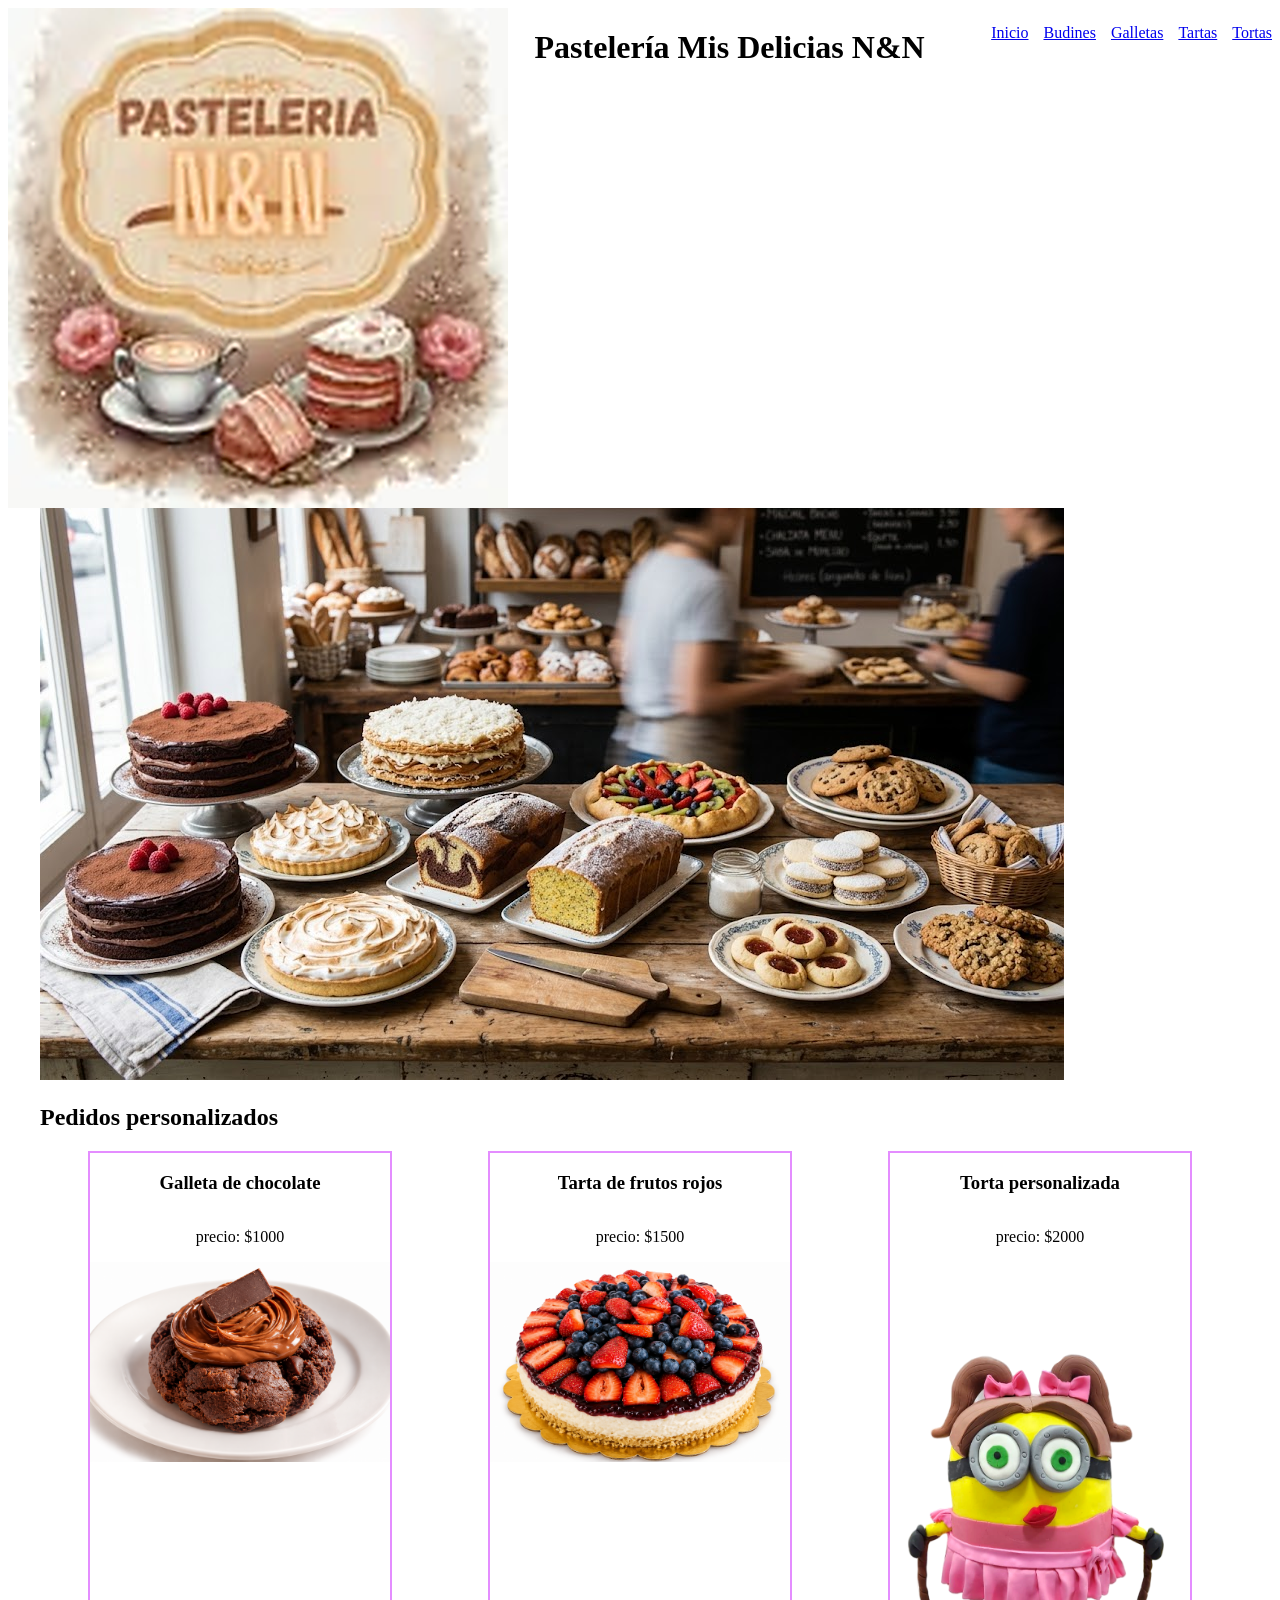
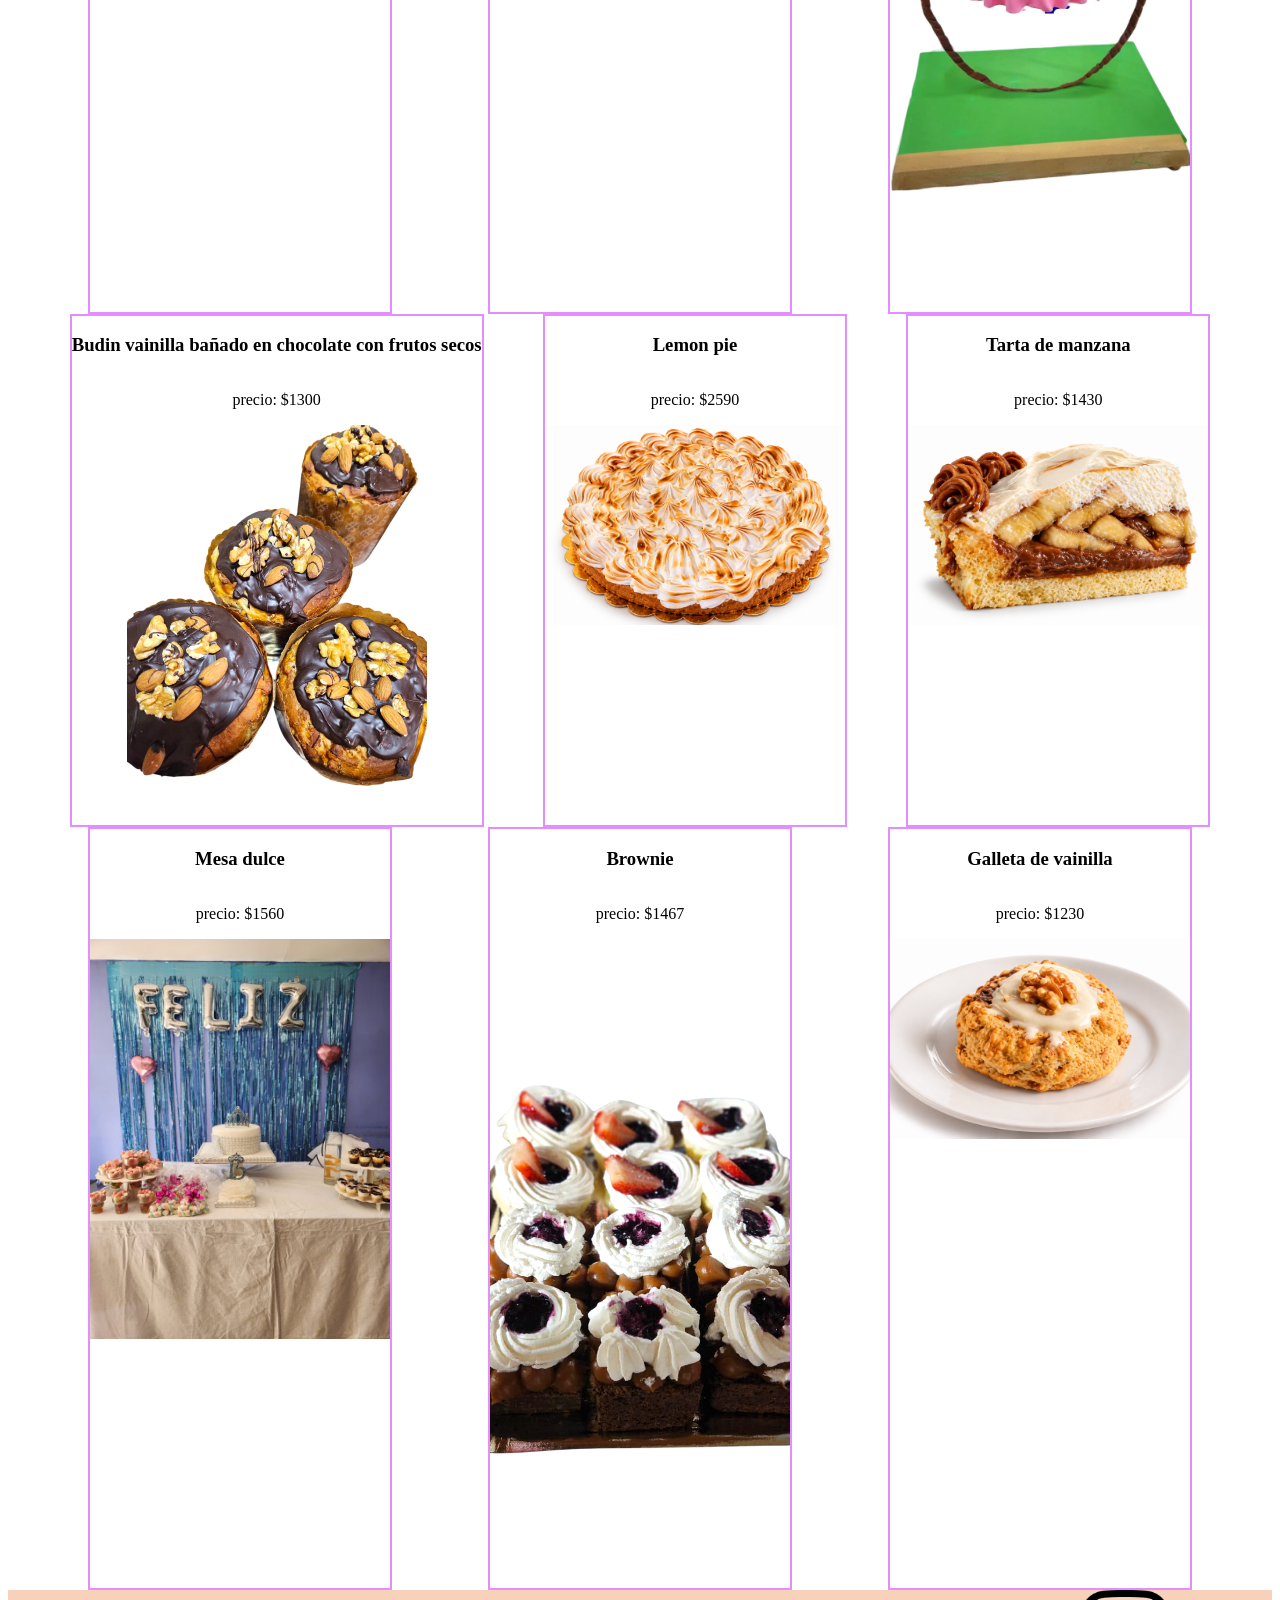
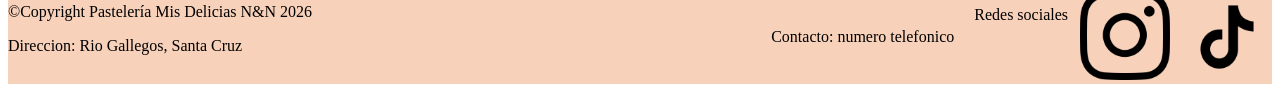
<file: index.html>
<!DOCTYPE html>
<html lang="en">

<head>
    <meta charset="UTF-8">
    <meta name="viewport" content="width=device-width, initial-scale=1.0">
    <title>Pastelería Mis delicias N&N</title>
    <link rel="stylesheet" href="estilo.css">
</head>

<body>
    <header>
        <img src="./assetsP/logo.png" alt="Logo pasteleria">
        <h1>Pastelería Mis Delicias N&N</h1>
        <nav>
            <ul>
                <li> <a href="index.html">Inicio</a></li>
                <li><a href="Budines.html">Budines</a></li>
                <li><a href="galletas.html">Galletas</a></li>
                <li><a href="Tartas.html">Tartas</a></li>
                <li><a href="Tortas.html">Tortas</a></li>
            </ul>
        </nav>
    </header>

    <main>
        <img src="./assetsP/algo.jpg" alt="banner">
        <h2>Pedidos personalizados</h2>
        <section>
            <article>
                <h3>Galleta de chocolate</h3>
                <p>precio: <span>$1000</span></p>
                <a href=""><img src="./assetsP/galleta.png" alt="galleta-chocolate" width="300px"></a>
            </article>
            <article>
                <h3>Tarta de frutos rojos</h3>
                <p>precio: <span>$1500</span></p>
                <img src="./assetsP/tarta.png" alt="tarta-frutos-rojos" width="300px">
            </article>

            <article>
                <h3>Torta personalizada</h3>
                <p>precio: <span>$2000</span></p>
                <img src="./assetsP/minioin.png" alt="personalizado-minion" width="300px">
            </article>
            <article>
                <h3>Budin vainilla bañado en chocolate con frutos secos</h3>
                <p>precio: <span>$1300</span></p>
                <img src="./assetsP/budin.png" alt="budin" width="300px">
            </article>
            <article>
                <h3>Lemon pie</h3>
                <p>precio: <span>$2590</span></p>
                <img src="./assetsP/lemon-pie.png" alt="lemon-pie" width="300px">
            </article>
            <article>
                <h3>Tarta de manzana</h3>
                <p>precio: <span>$1430</span></p>
                <img src="./assetsP/tarta-manzana.png" alt="tarta" width="300px">
            </article>
            <article>
                <h3>Mesa dulce</h3>
                <p>precio: <span>$1560</span></p>
                <img src="./assetsP/mesa dulce.jpeg" alt="mesa dulce" width="300px">
            </article>
            <article>
                <h3>Brownie</h3>
                <p>precio: <span>$1467</span></p>
                <img src="./assetsP/brauni.png" alt="brauni" width="300px">
            </article>
            <article>
                <h3>Galleta de vainilla</h3>
                <p>precio: <span>$1230</span></p>
                <img src="./assetsP/galleti.png" alt="galletita" width="300px">
            </article>
        </section>
    </main>


    <footer>
        <div class="footer-izquierdo">
            &copy;Copyright Pastelería Mis Delicias N&N 2026
            <p>Direccion: Rio Gallegos, Santa Cruz</p>
        </div>
        <div class="footer-derecho">
            <p>Contacto: numero telefonico</p>
            <div class="redes">
                <p>Redes sociales</p>
                <a href="https://www.instagram.com/misdeliciasn_n"><img src="./assetsP/instagram-logo.png"
                        alt="Instagram" width="90px"></a>
                <img src="./assetsP/tik-tok-logo.png" alt="Tik Tok" width="90px">
            </div>
        </div>
    </footer>

</body>

</html>
</file>
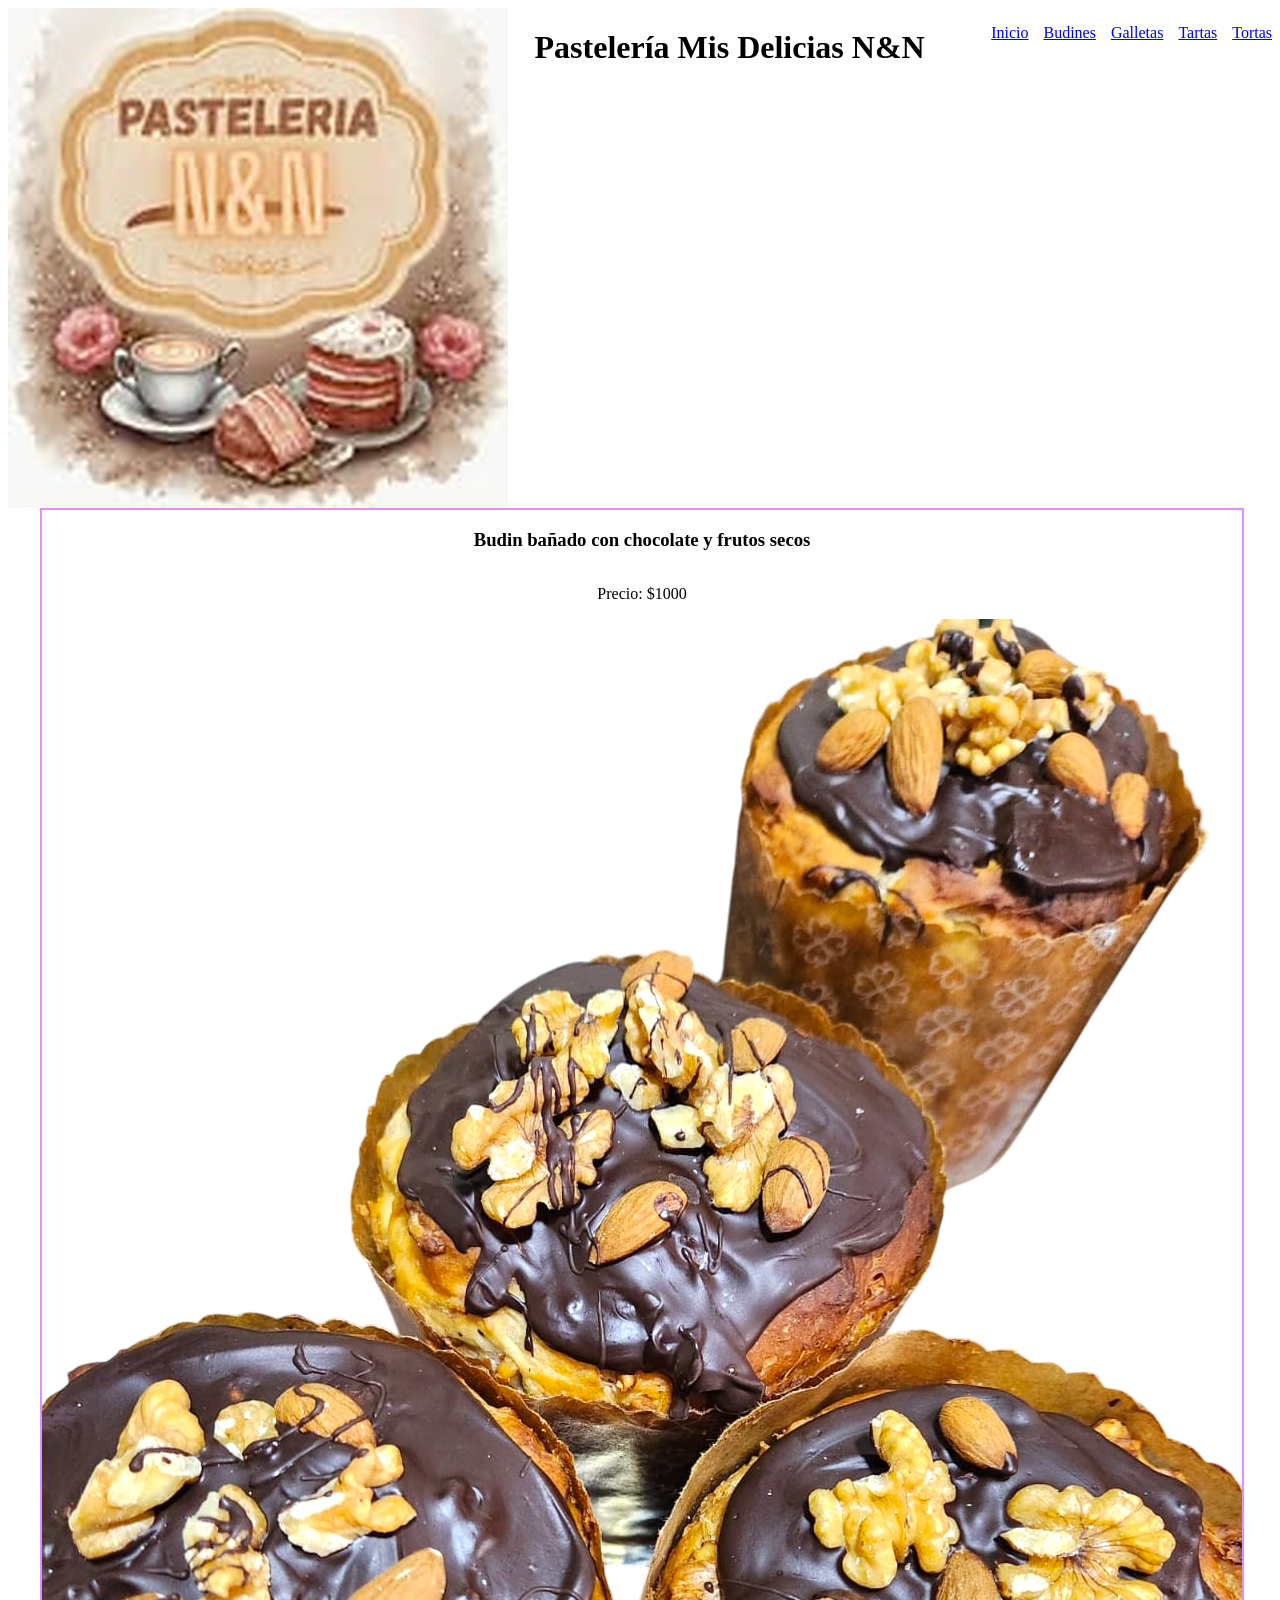
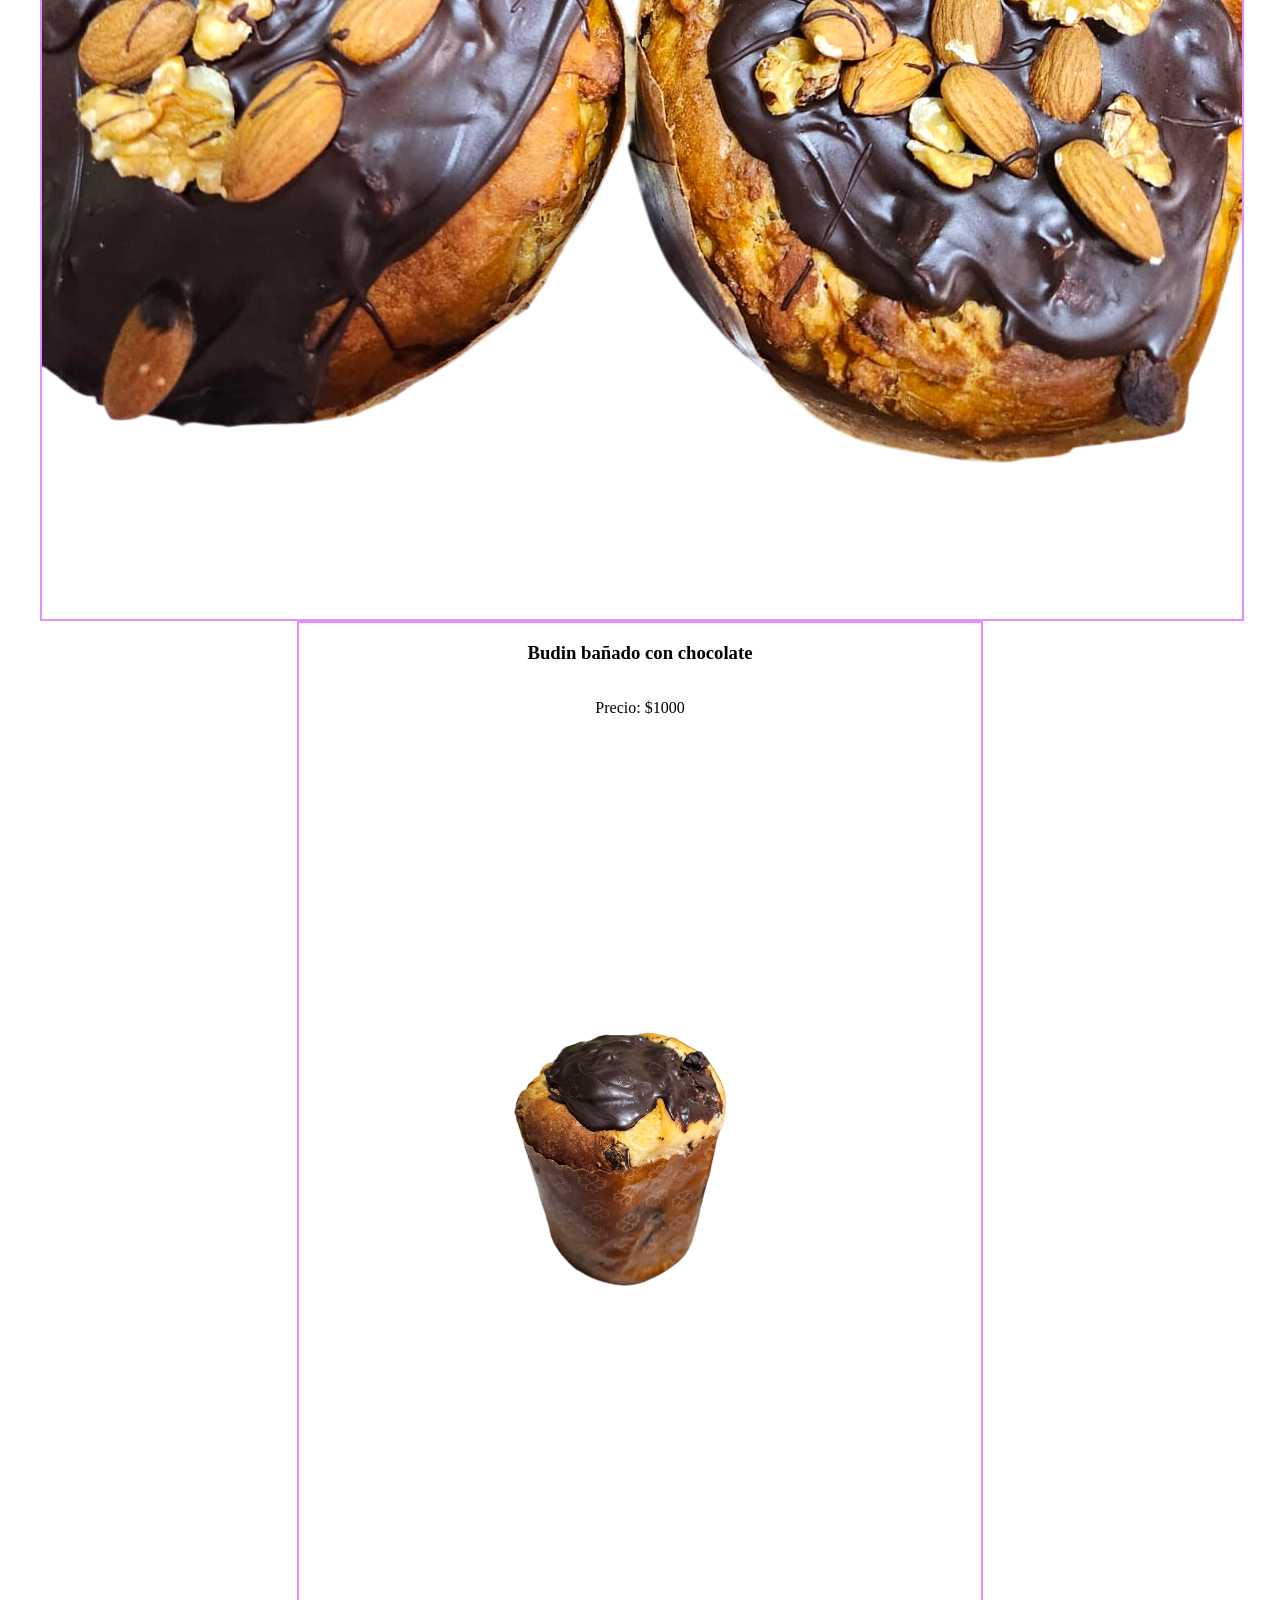
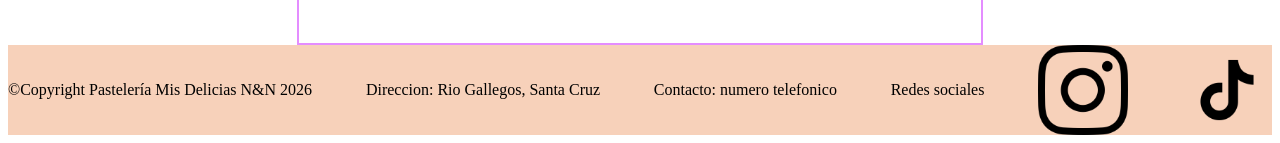
<file: Budines.html>
<!DOCTYPE html>
<html lang="en">

<head>
    <meta charset="UTF-8">
    <meta name="viewport" content="width=device-width, initial-scale=1.0">
    <title>Budines</title>
    <link rel="stylesheet" href="estilo.css">
</head>

<body>
    <header>
        <img src="./assetsP/logo.png" alt="Logo pasteleria">
        <h1>Pastelería Mis Delicias N&N</h1>
        <nav>
            <ul>
                <li> <a href="index.html">Inicio</a></li>
                <li><a href="Budines.html">Budines</a></li>
                <li><a href="galletas.html">Galletas</a></li>
                <li><a href="Tartas.html">Tartas</a></li>
                <li><a href="Tortas.html">Tortas</a></li>
            </ul>
        </nav>
    </header>

    <main>        
        <section>
            <article>
                <h3>Budin bañado con chocolate y frutos secos</h3>
                <p>Precio: <span>$1000</span></p>
                <img src="./assetsP/budin.png" alt="budin">
            </article>
            <article>
                <h3>Budin bañado con chocolate</h3>
                <p>Precio: <span>$1000</span></p>
                <img src="./assetsP/budin choco.png" alt="budin con chocolate">
            </article>
        </section>
    </main>


    <footer>&copy;Copyright Pastelería Mis Delicias N&N 2026
        <p>Direccion: Rio Gallegos, Santa Cruz</p>
        <p>Contacto: numero telefonico</p>
        <p>Redes sociales</p>
        <img src="./assetsP/instagram-logo.png" alt="Instagram" width="90px">
        <img src="./assetsP/tik-tok-logo.png" alt="Tik Tok" width="90px">
    </footer>

</body>

</html>
</file>
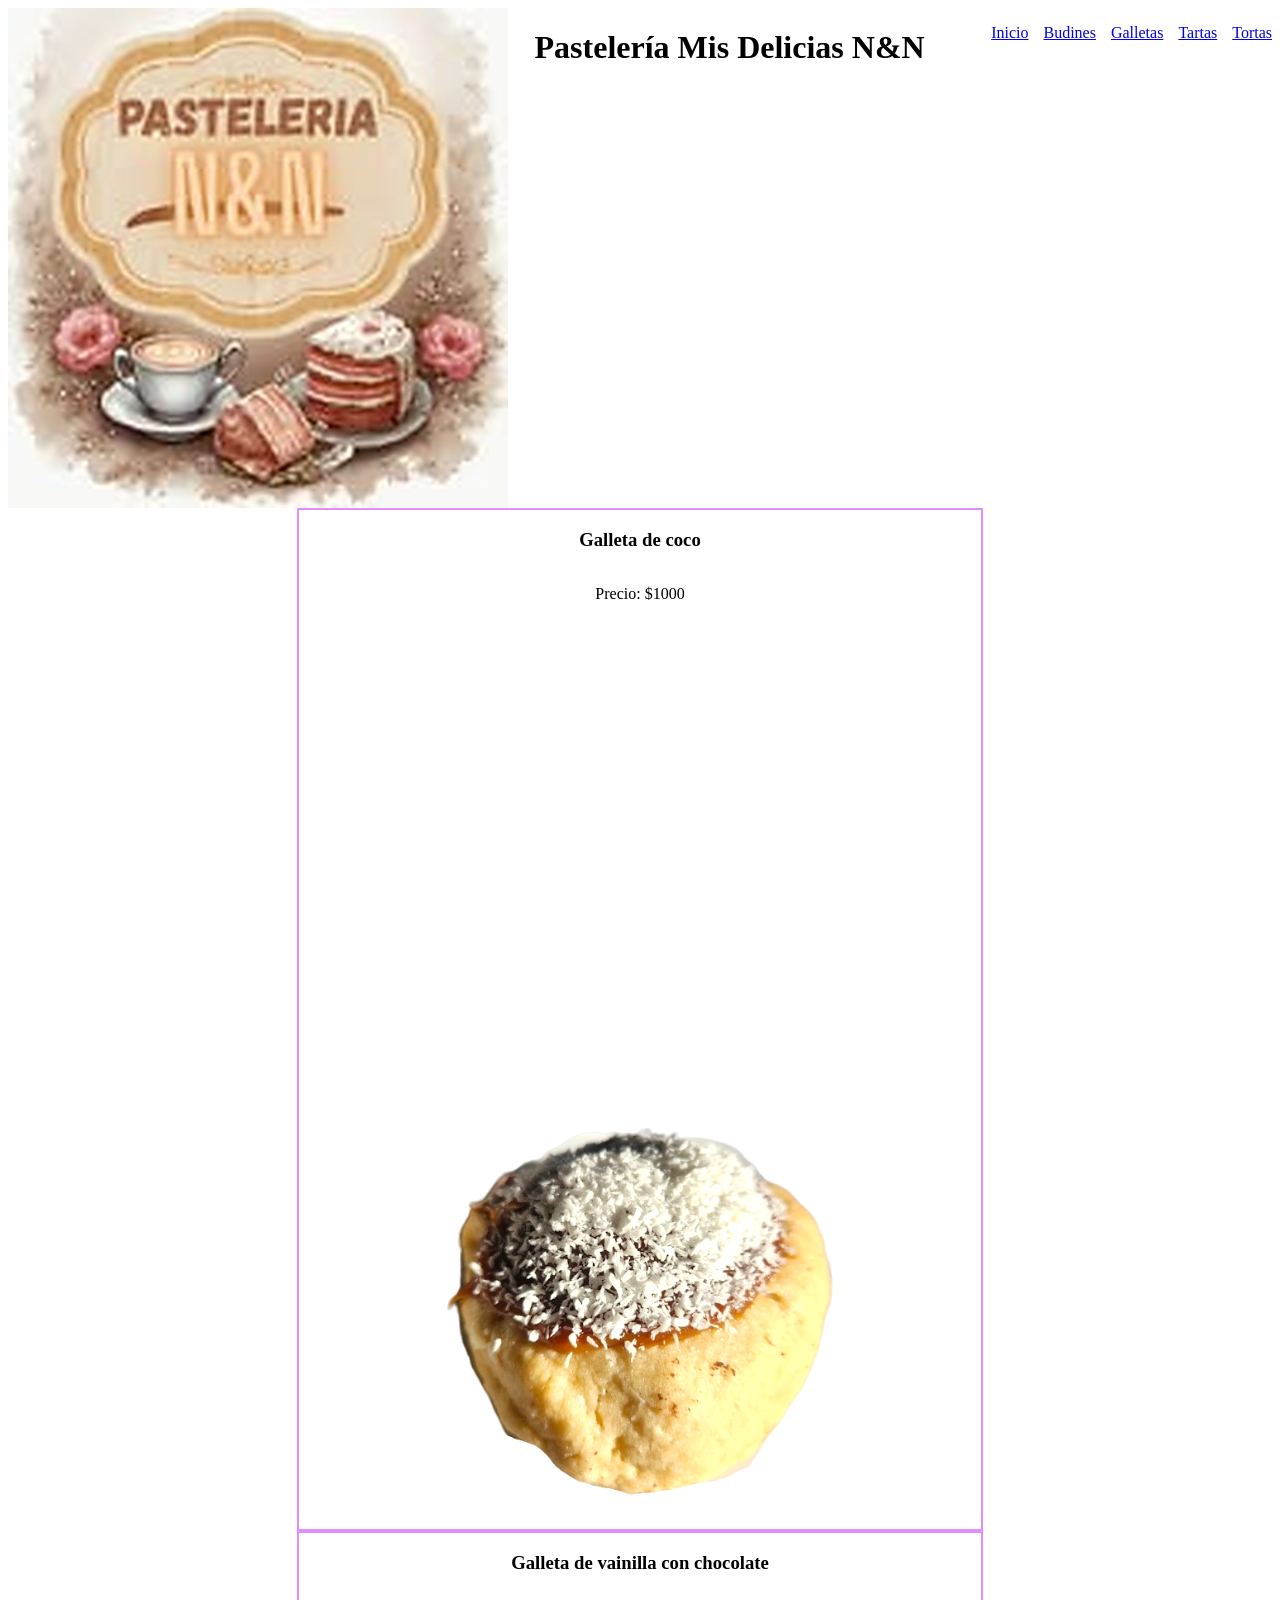
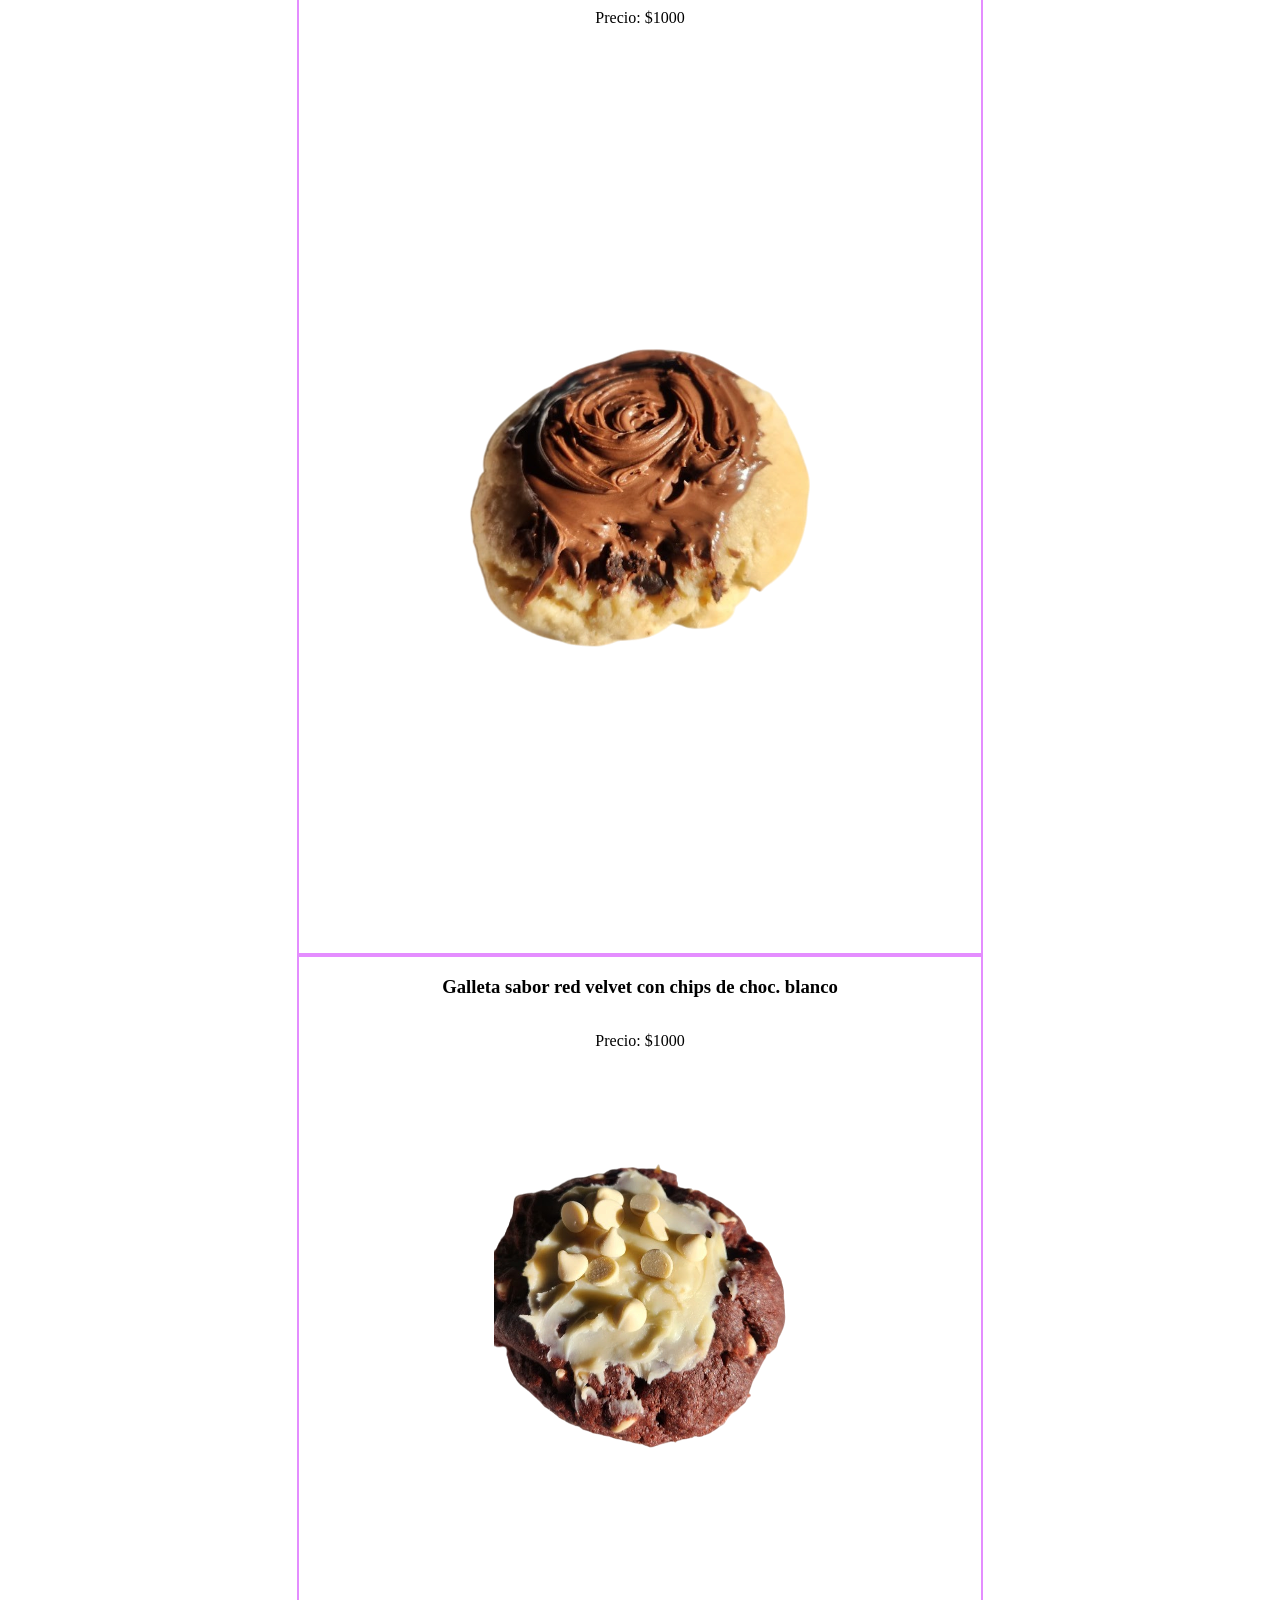
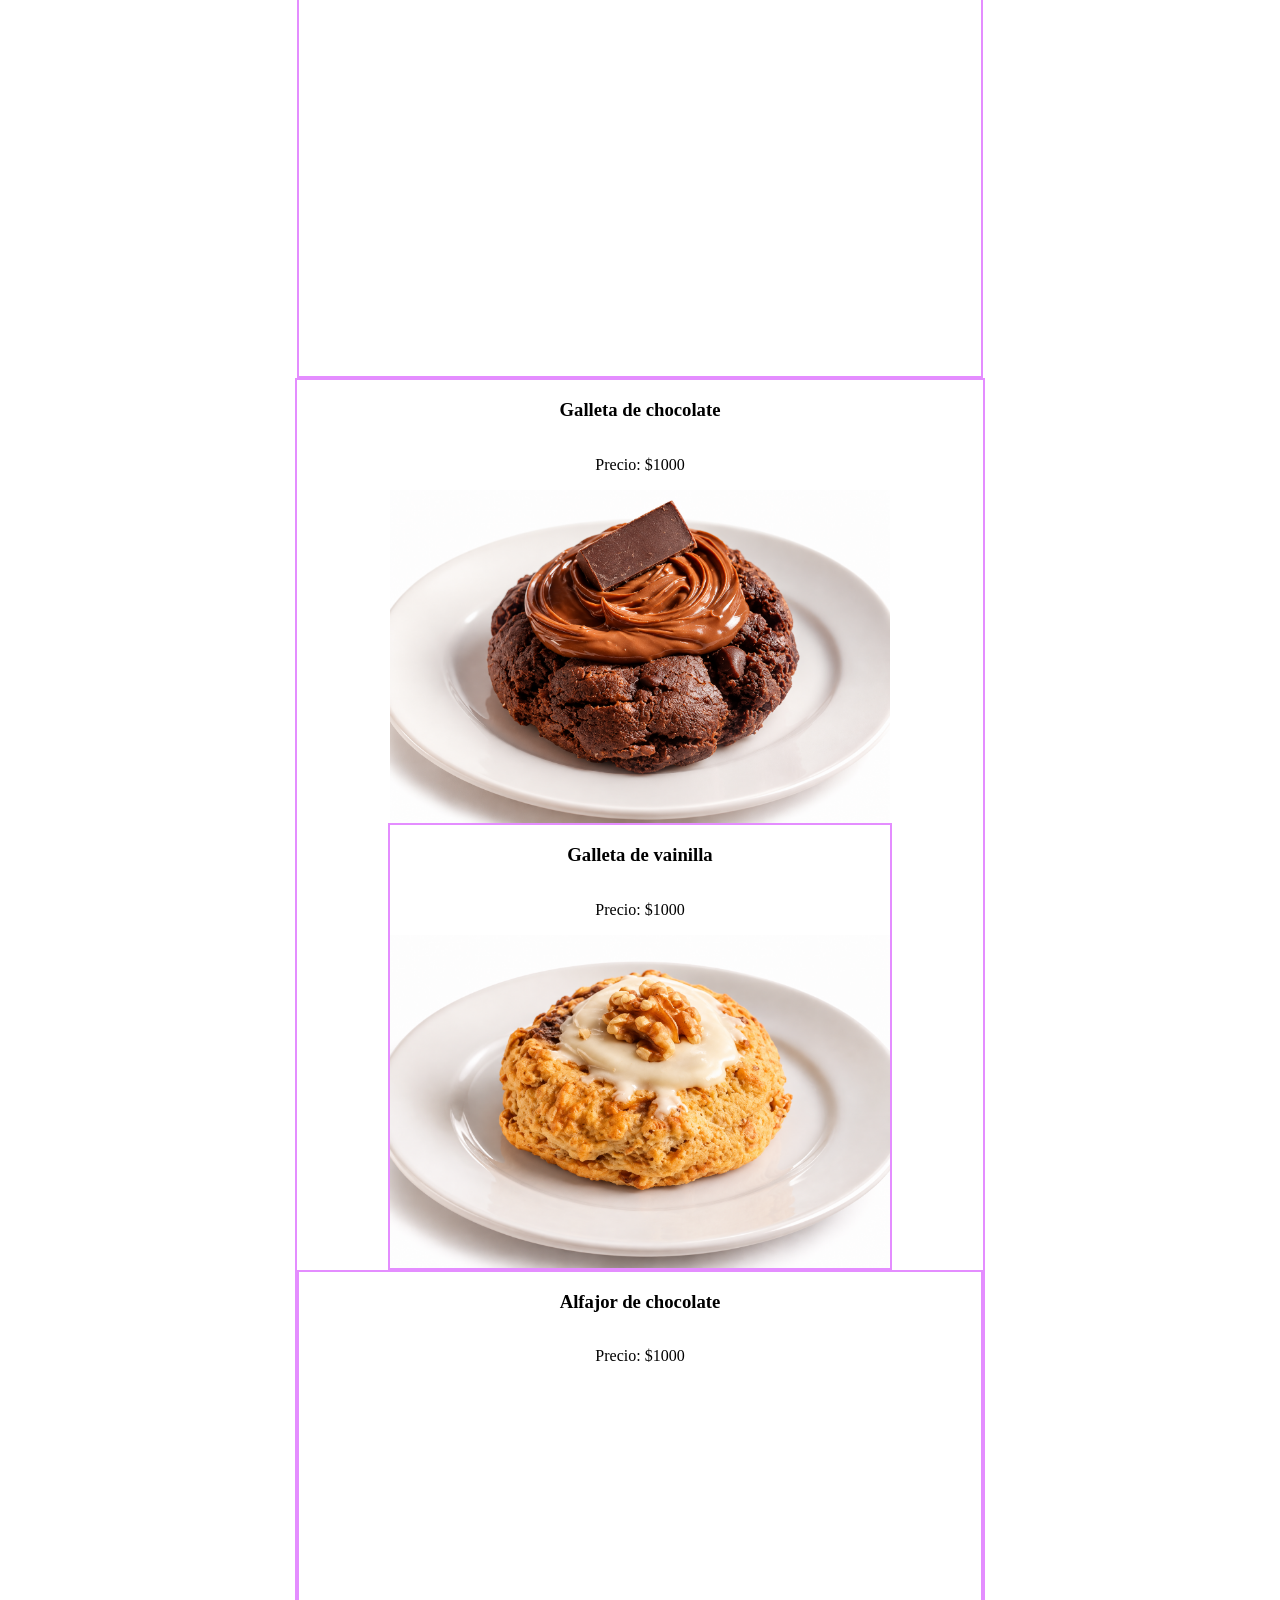
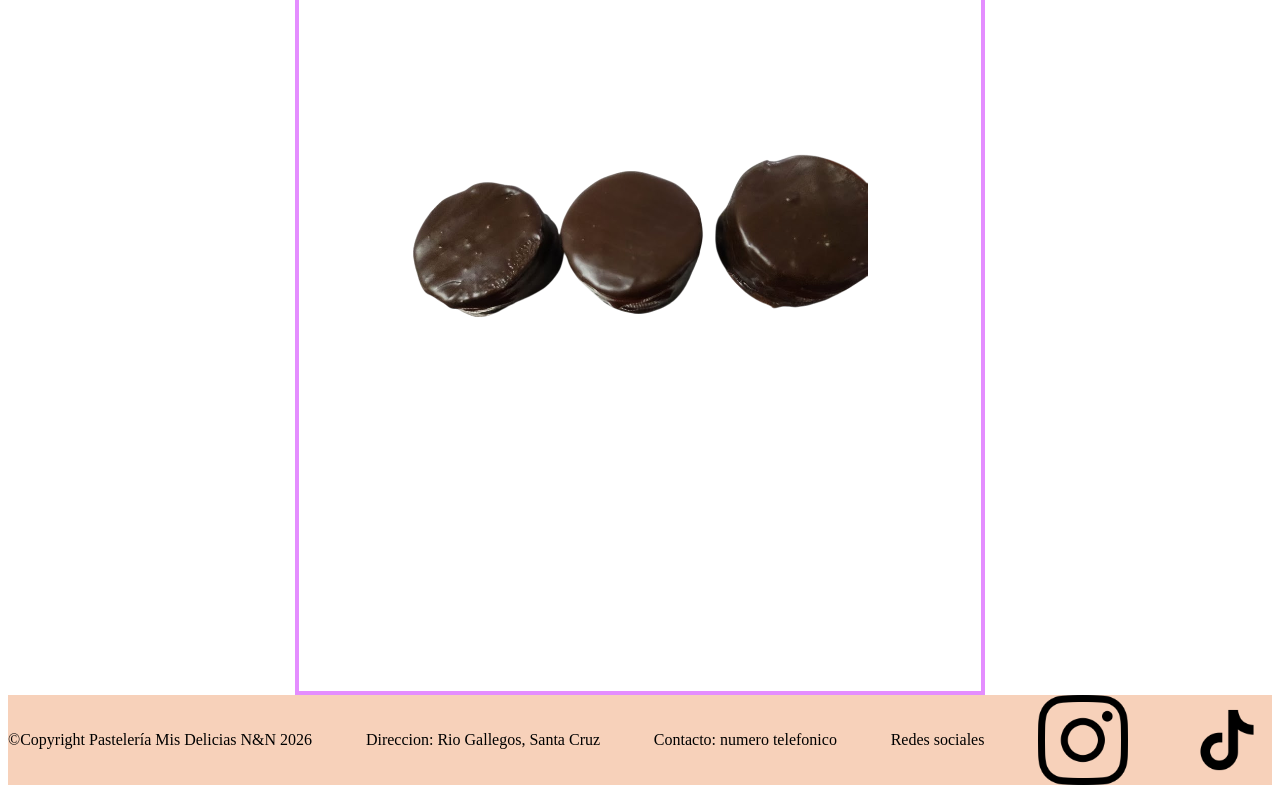
<file: galletas.html>
<!DOCTYPE html>
<html lang="en">

<head>
    <meta charset="UTF-8">
    <meta name="viewport" content="width=device-width, initial-scale=1.0">
    <title>Galletas</title>
    <link rel="stylesheet" href="estilo.css">
</head>

<body>
    <header>
        <img src="./assetsP/logo.png" alt="Logo pasteleria">
        <h1>Pastelería Mis Delicias N&N</h1>
        <nav>
            <ul>
                <li> <a href="index.html">Inicio</a></li>
                <li><a href="Budines.html">Budines</a></li>
                <li><a href="galletas.html">Galletas</a></li>
                <li><a href="Tartas.html">Tartas</a></li>
                <li><a href="Tortas.html">Tortas</a></li>
            </ul>
        </nav>
    </header>

    <main>
        <section>
            <article>
                <h3>Galleta de coco</h3>
                <p>Precio: <span>$1000</span></p>
                <img src="./assetsP/galleta-coco.png" alt="coco">
            </article>
            <article>
                <h3>Galleta de vainilla con chocolate</h3>
                <p>Precio: <span>$1000</span></p>
                <img src="./assetsP/galle.png" alt="coco">
            </article>
            <article>
                <h3>Galleta sabor red velvet con chips de choc. blanco</h3>
                <p>Precio: <span>$1000</span></p>
                <img src="./assetsP/gallet.png" alt="coco">
            </article>
            <article>
                <h3>Galleta de chocolate</h3>
                <p>Precio: <span>$1000</span></p>
                <img src="./assetsP/galleta.png" alt="coco" width="500px">
                <article>
                    <h3>Galleta de vainilla</h3>
                    <p>Precio: <span>$1000</span></p>
                    <img src="./assetsP/galleti.png" alt="coco" width="500px">
                </article>
                <article>
                <h3>Alfajor de chocolate</h3>
                <p>Precio: <span>$1000</span></p>
                <img src="./assetsP/alfajor.png" alt="alfajor">
            </article>

        </section>
    </main>



    <footer>&copy;Copyright Pastelería Mis Delicias N&N 2026
        <p>Direccion: Rio Gallegos, Santa Cruz</p>
        <p>Contacto: numero telefonico</p>
        <p>Redes sociales</p>
        <img src="./assetsP/instagram-logo.png" alt="Instagram" width="90px">
        <img src="./assetsP/tik-tok-logo.png" alt="Tik Tok" width="90px">
    </footer>

</body>

</html>
</file>
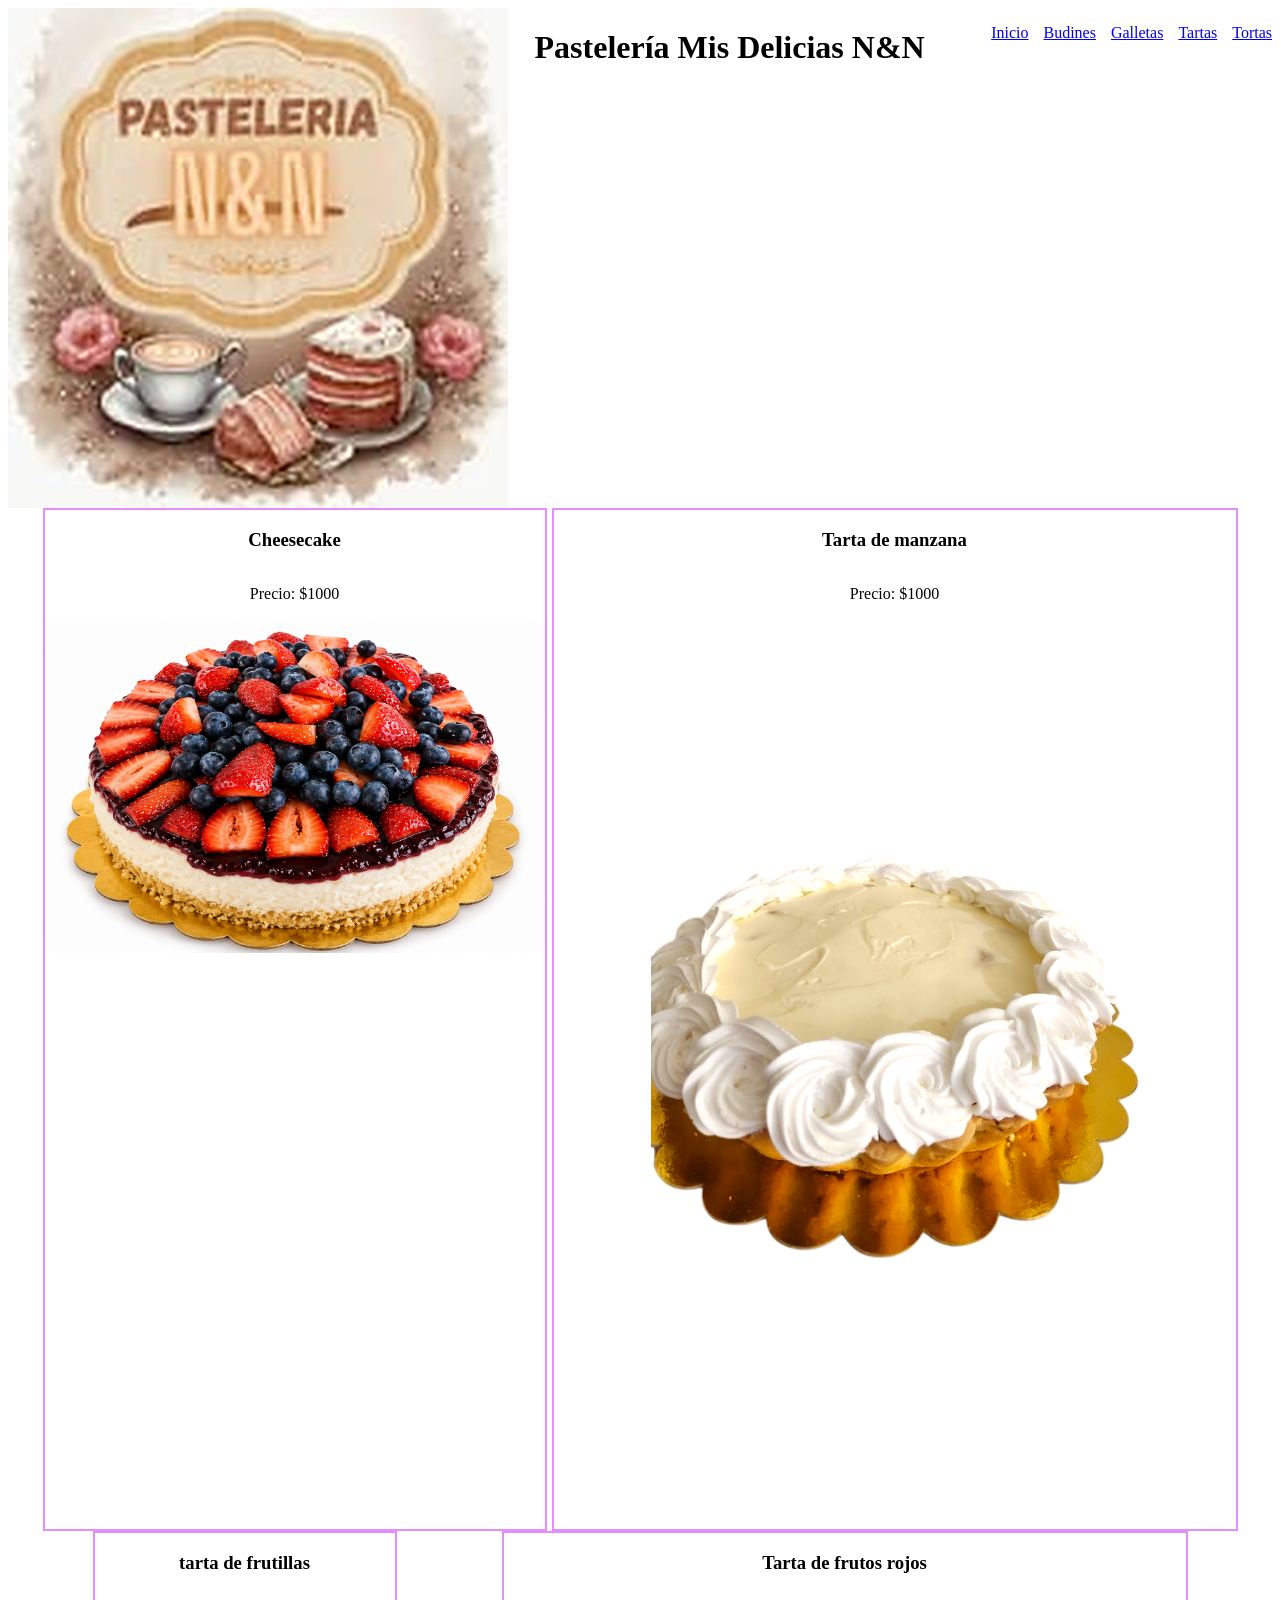
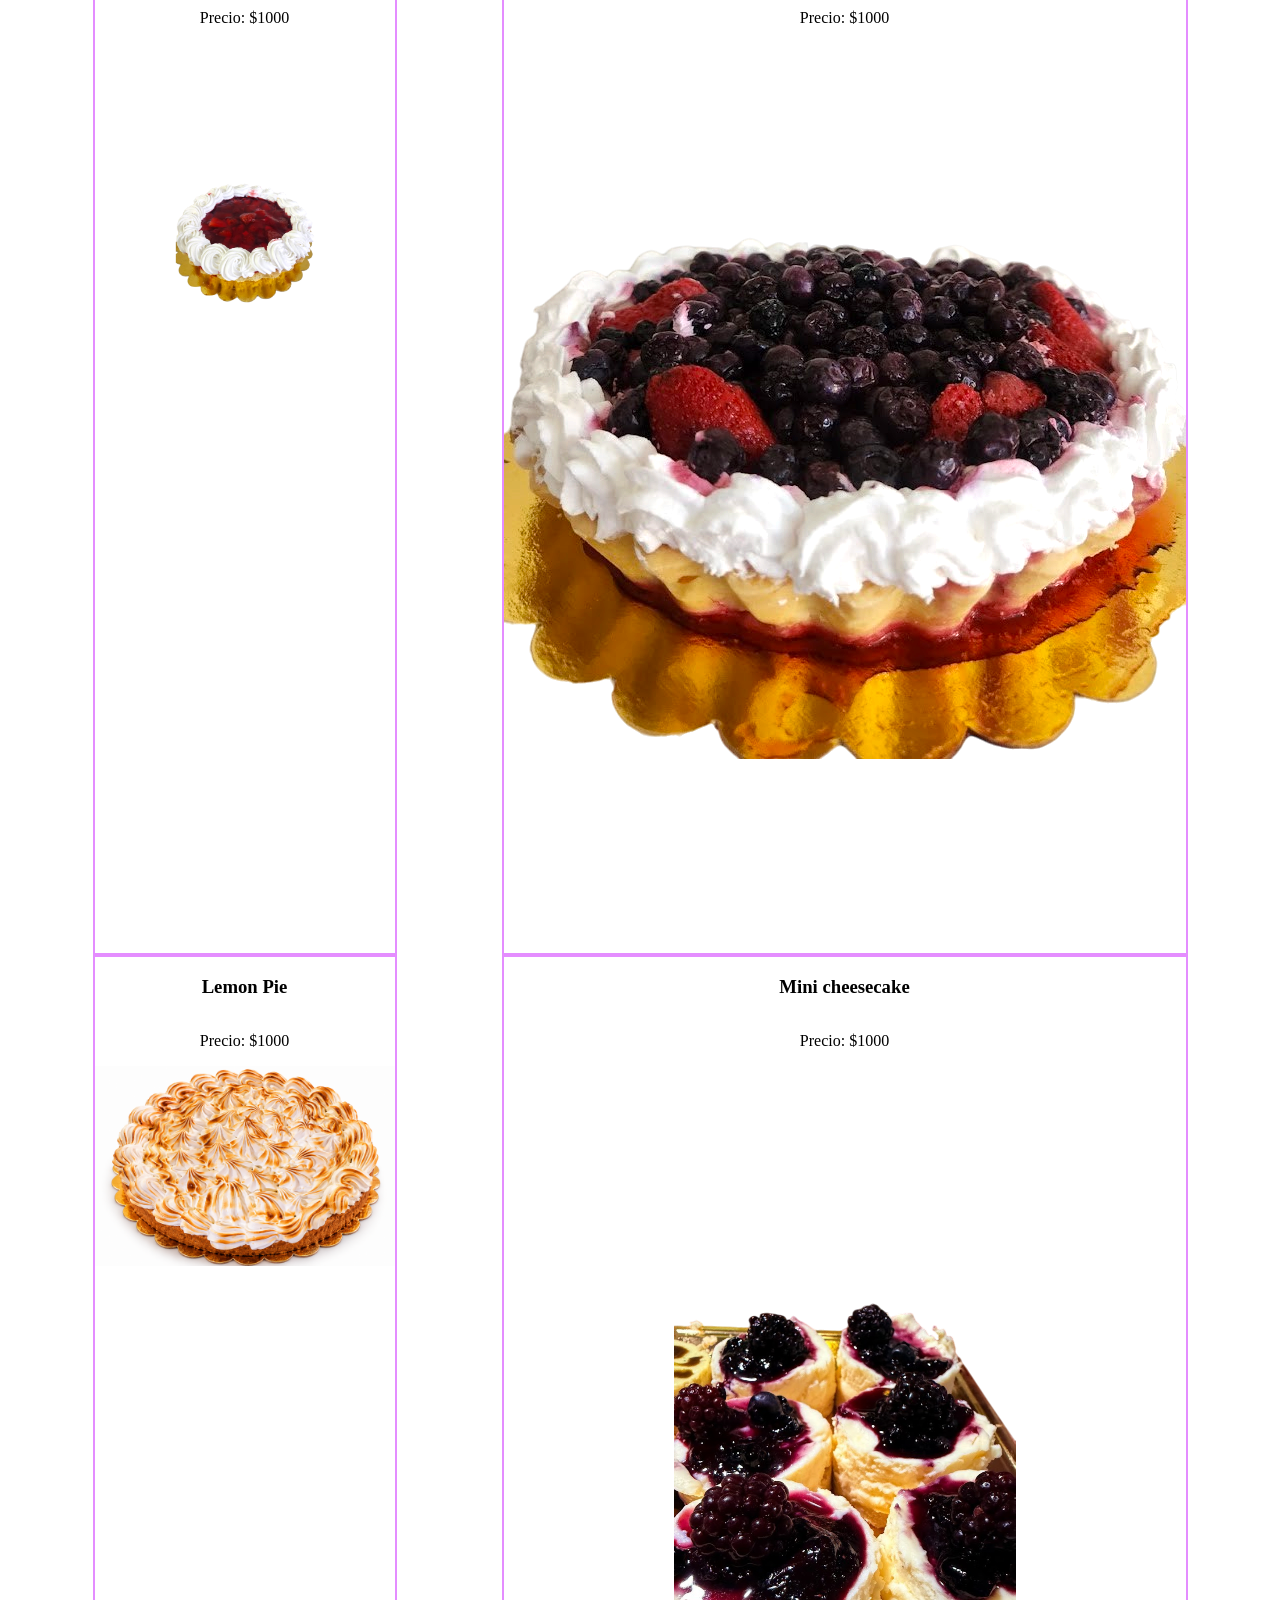
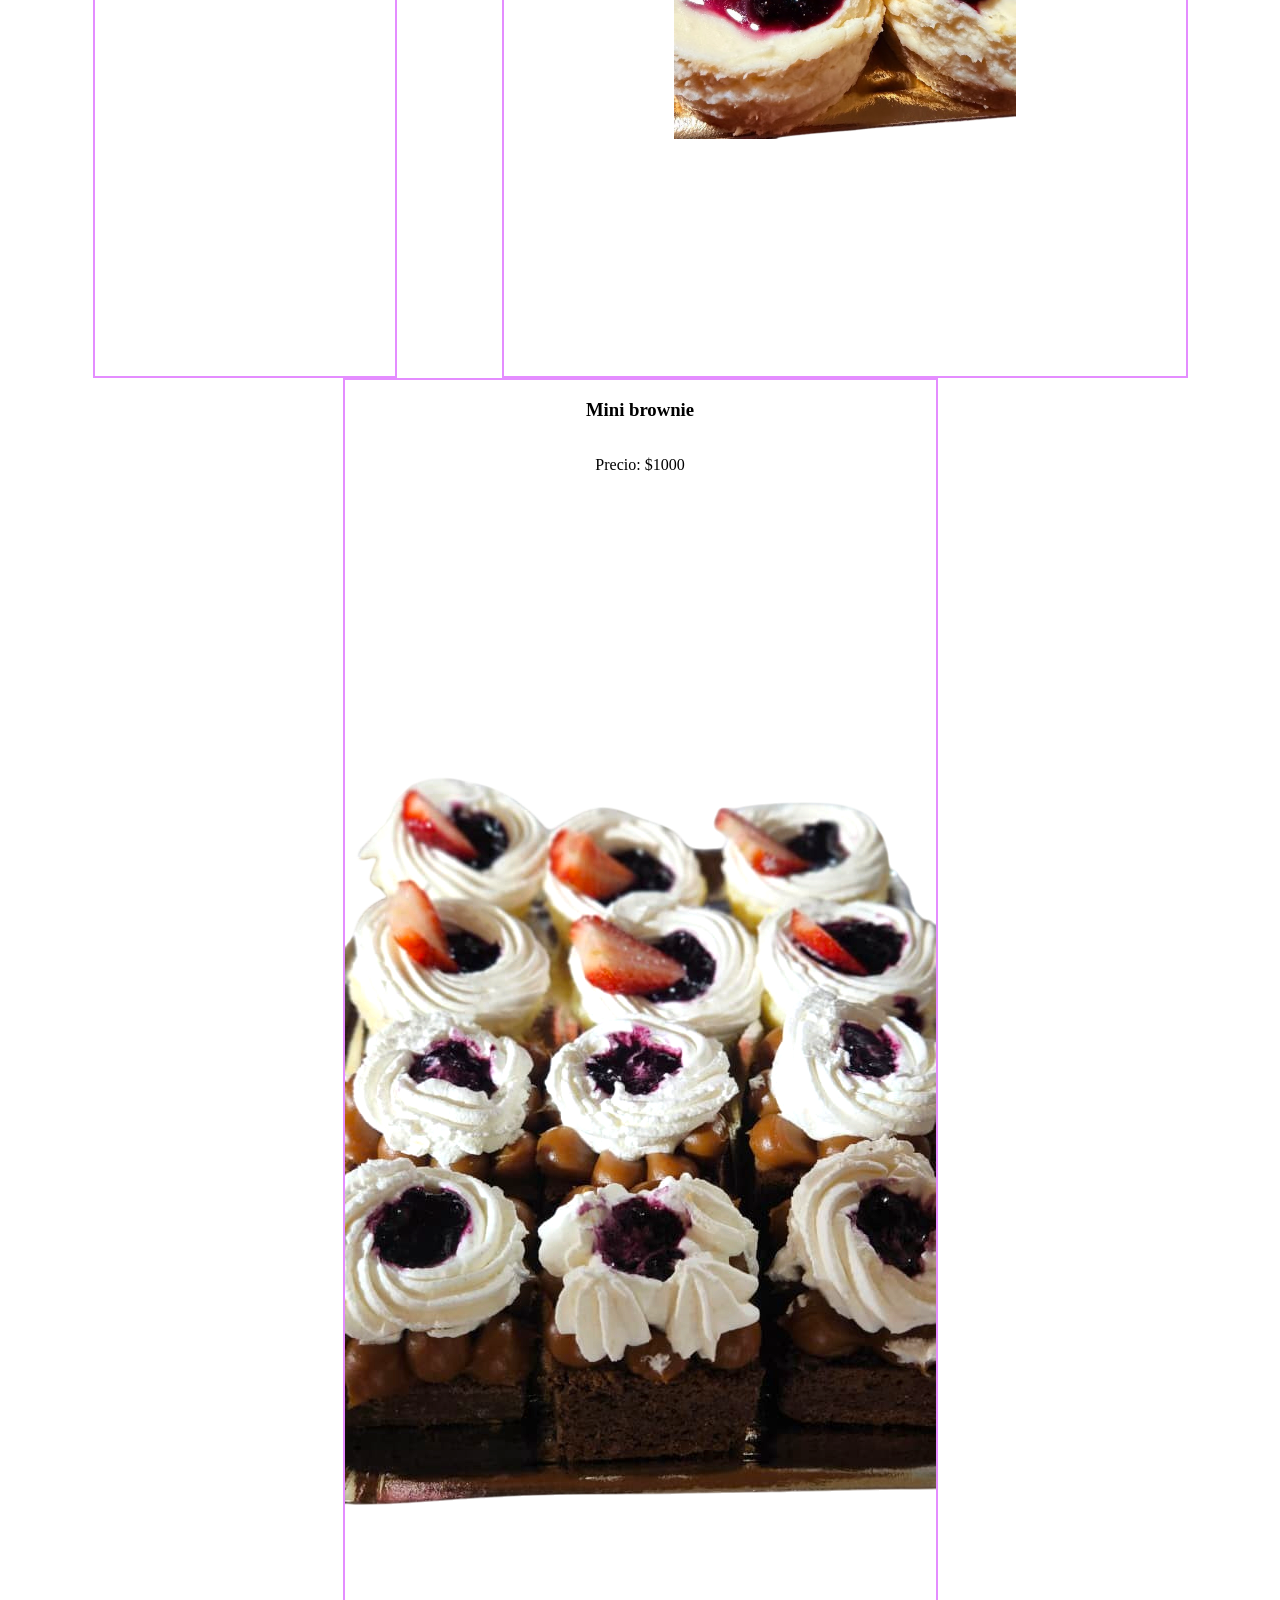
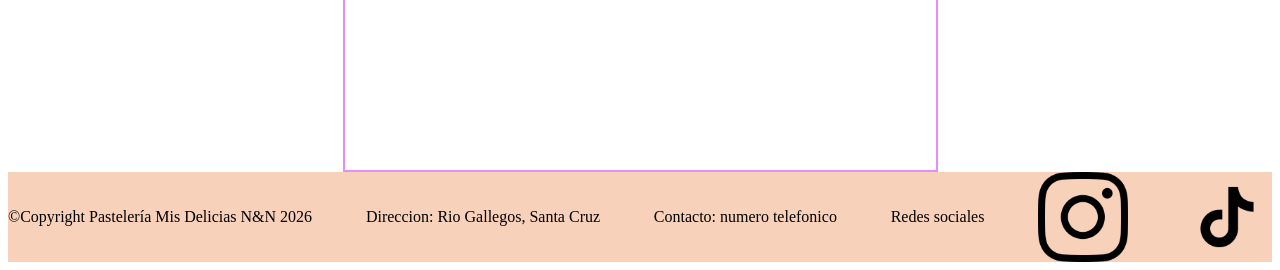
<file: Tartas.html>
<!DOCTYPE html>
<html lang="en">

<head>
    <meta charset="UTF-8">
    <meta name="viewport" content="width=device-width, initial-scale=1.0">
    <title>Tartas</title>
    <link rel="stylesheet" href="estilo.css">
</head>

<body>
    <header>
        <img src="./assetsP/logo.png" alt="Logo pasteleria">
        <h1>Pastelería Mis Delicias N&N</h1>
        <nav>
            <ul>
                <li> <a href="index.html">Inicio</a></li>
                <li><a href="Budines.html">Budines</a></li>
                <li><a href="galletas.html">Galletas</a></li>
                <li><a href="Tartas.html">Tartas</a></li>
                <li><a href="Tortas.html">Tortas</a></li>
            </ul>
        </nav>
    </header>

    <main>
        <section>
            <article>
                <h3>Cheesecake</h3>
                <p>Precio: <span>$1000</span></p>
                <img src="./assetsP/tarta.png" alt="Cheesecake" width="500px">
            </article>
            <article>
                <h3>Tarta de manzana</h3>
                <p>Precio: <span>$1000</span></p>
                <img src="./assetsP/tarta-man.png" alt="tarta de manzana">
            </article>
            <article>
                <h3>tarta de frutillas</h3>
                <p>Precio: <span>$1000</span></p>
                <img src="./assetsP/tarta de frutillas.png" alt="tarta de frutilla" width="300px">
            </article>
            <article>
                <h3>Tarta de frutos rojos</h3>
                <p>Precio: <span>$1000</span></p>
                <img src="./assetsP/frutos rojos.png" alt="Tarta de frutos rojos">
            </article>
            <article>
                <h3>Lemon Pie</h3>
                <p>Precio: <span>$1000</span></p>
                <img src="./assetsP/lemon-pie.png" alt="lemon-pie" width="300px">
            </article>
            <article>
                <h3>Mini cheesecake</h3>
                <p>Precio: <span>$1000</span></p>
                <img src="./assetsP/mini.png" alt="mini Cheesecake">
            </article>
            <article>
                <h3>Mini brownie</h3>
                <p>Precio: <span>$1000</span></p>
                <img src="./assetsP/brauni.png" alt="mini brownie">
            </article>
        </section>
    </main>




    <footer>&copy;Copyright Pastelería Mis Delicias N&N 2026
        <p>Direccion: Rio Gallegos, Santa Cruz</p>
        <p>Contacto: numero telefonico</p>
        <p>Redes sociales</p>
        <img src="./assetsP/instagram-logo.png" alt="Instagram" width="90px">
        <img src="./assetsP/tik-tok-logo.png" alt="Tik Tok" width="90px">
    </footer>
</body>

</html>
</file>
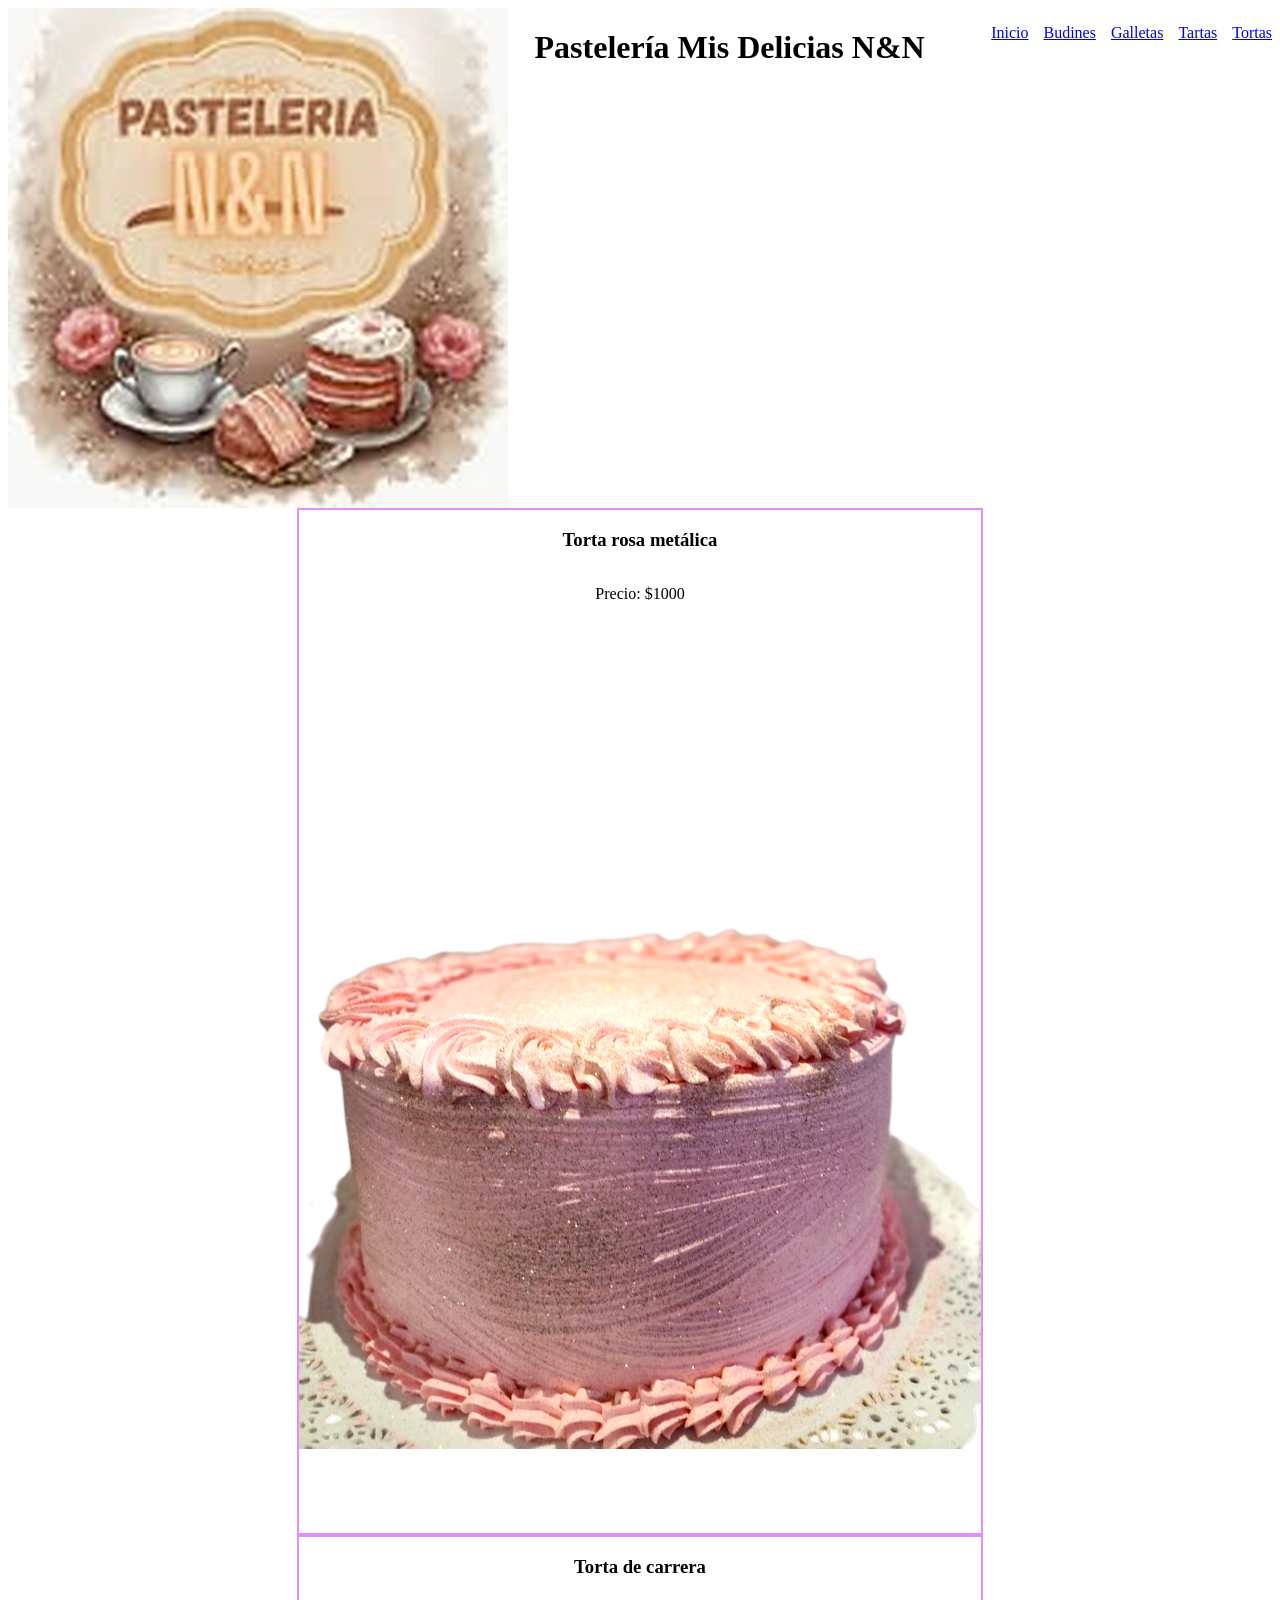
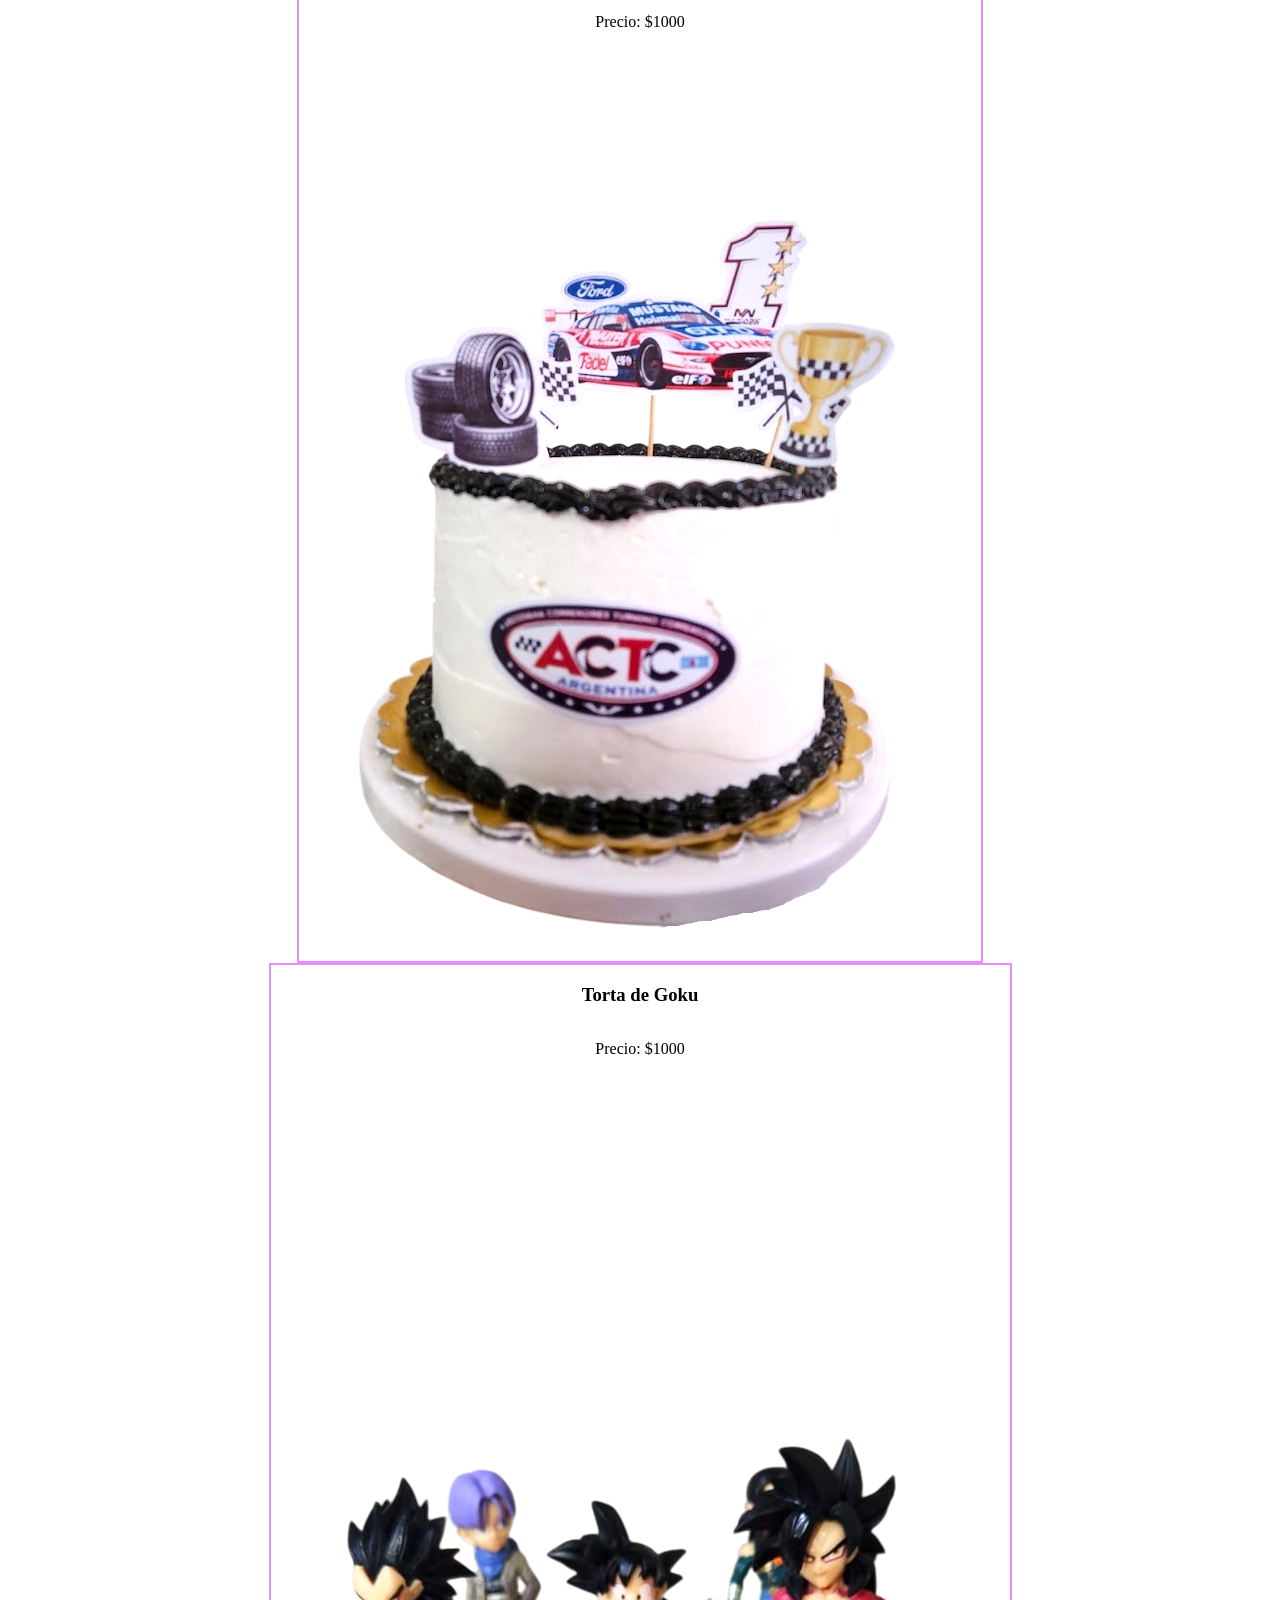
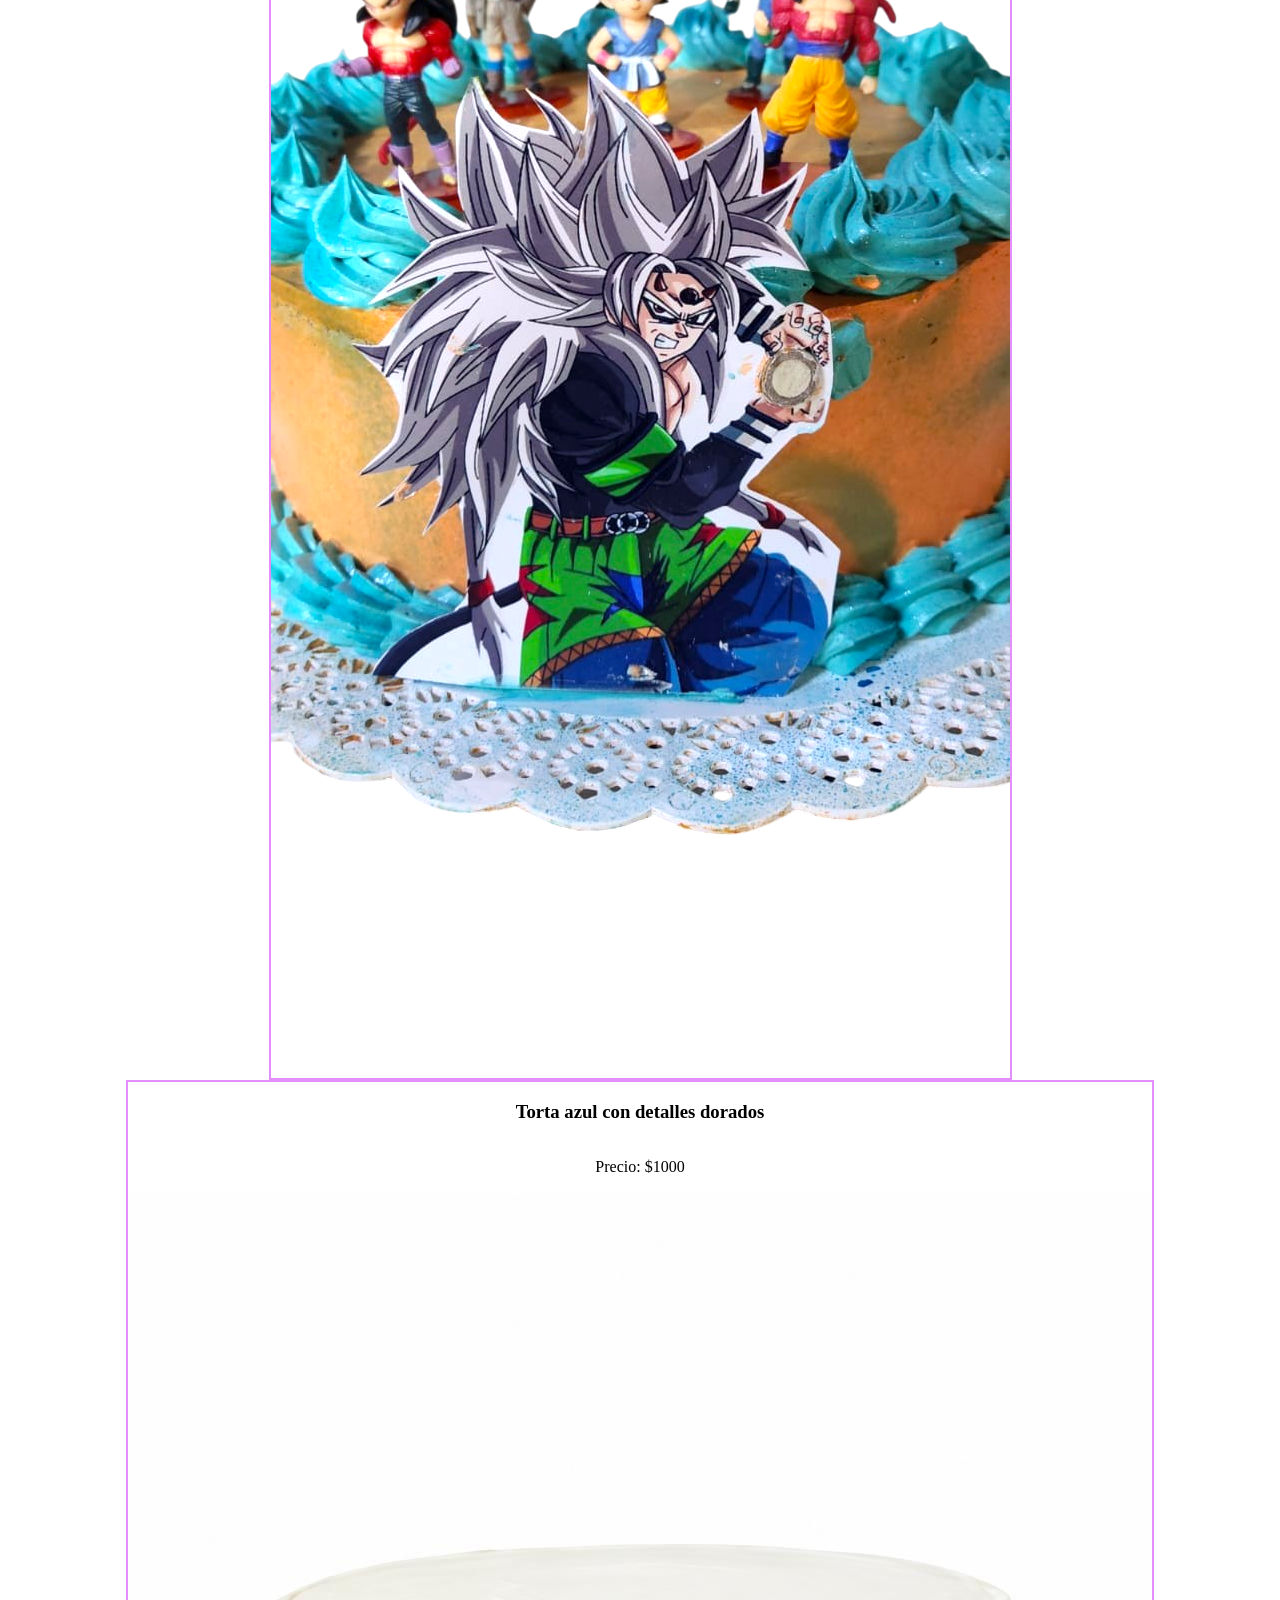
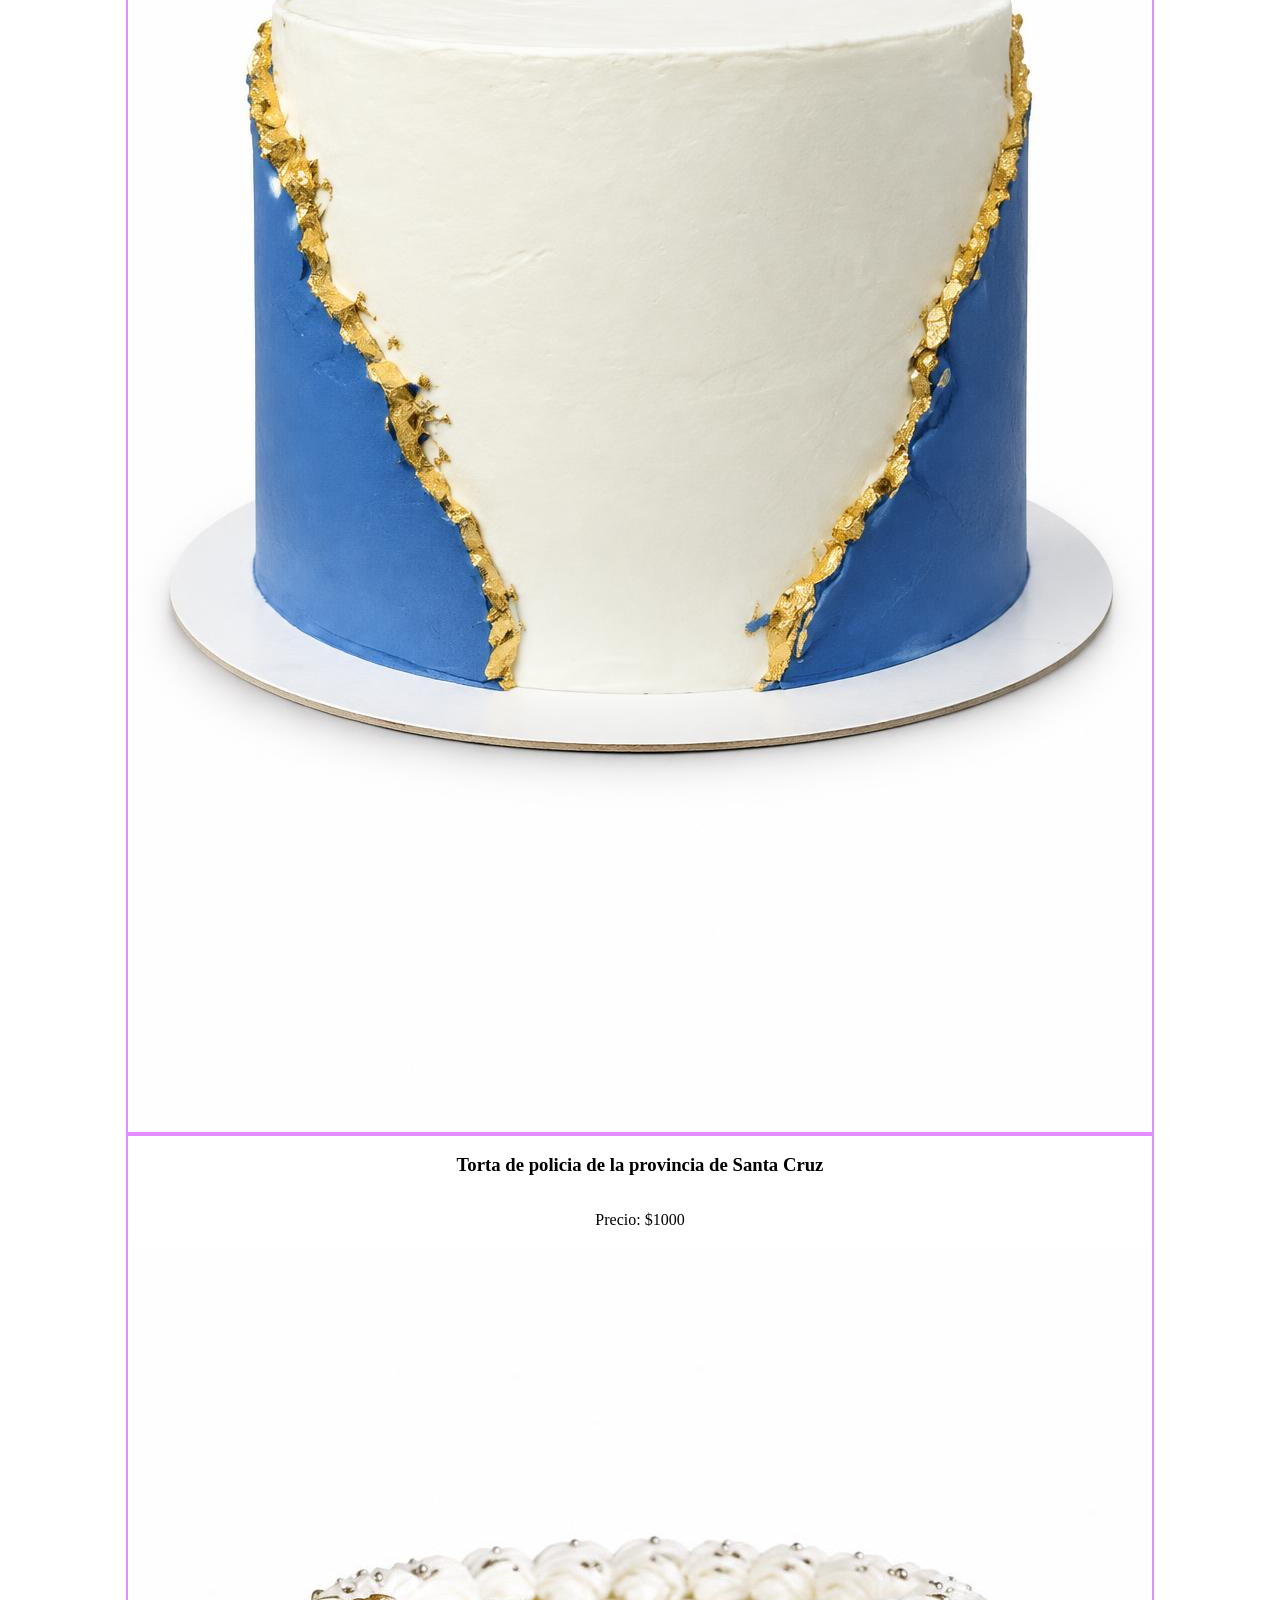
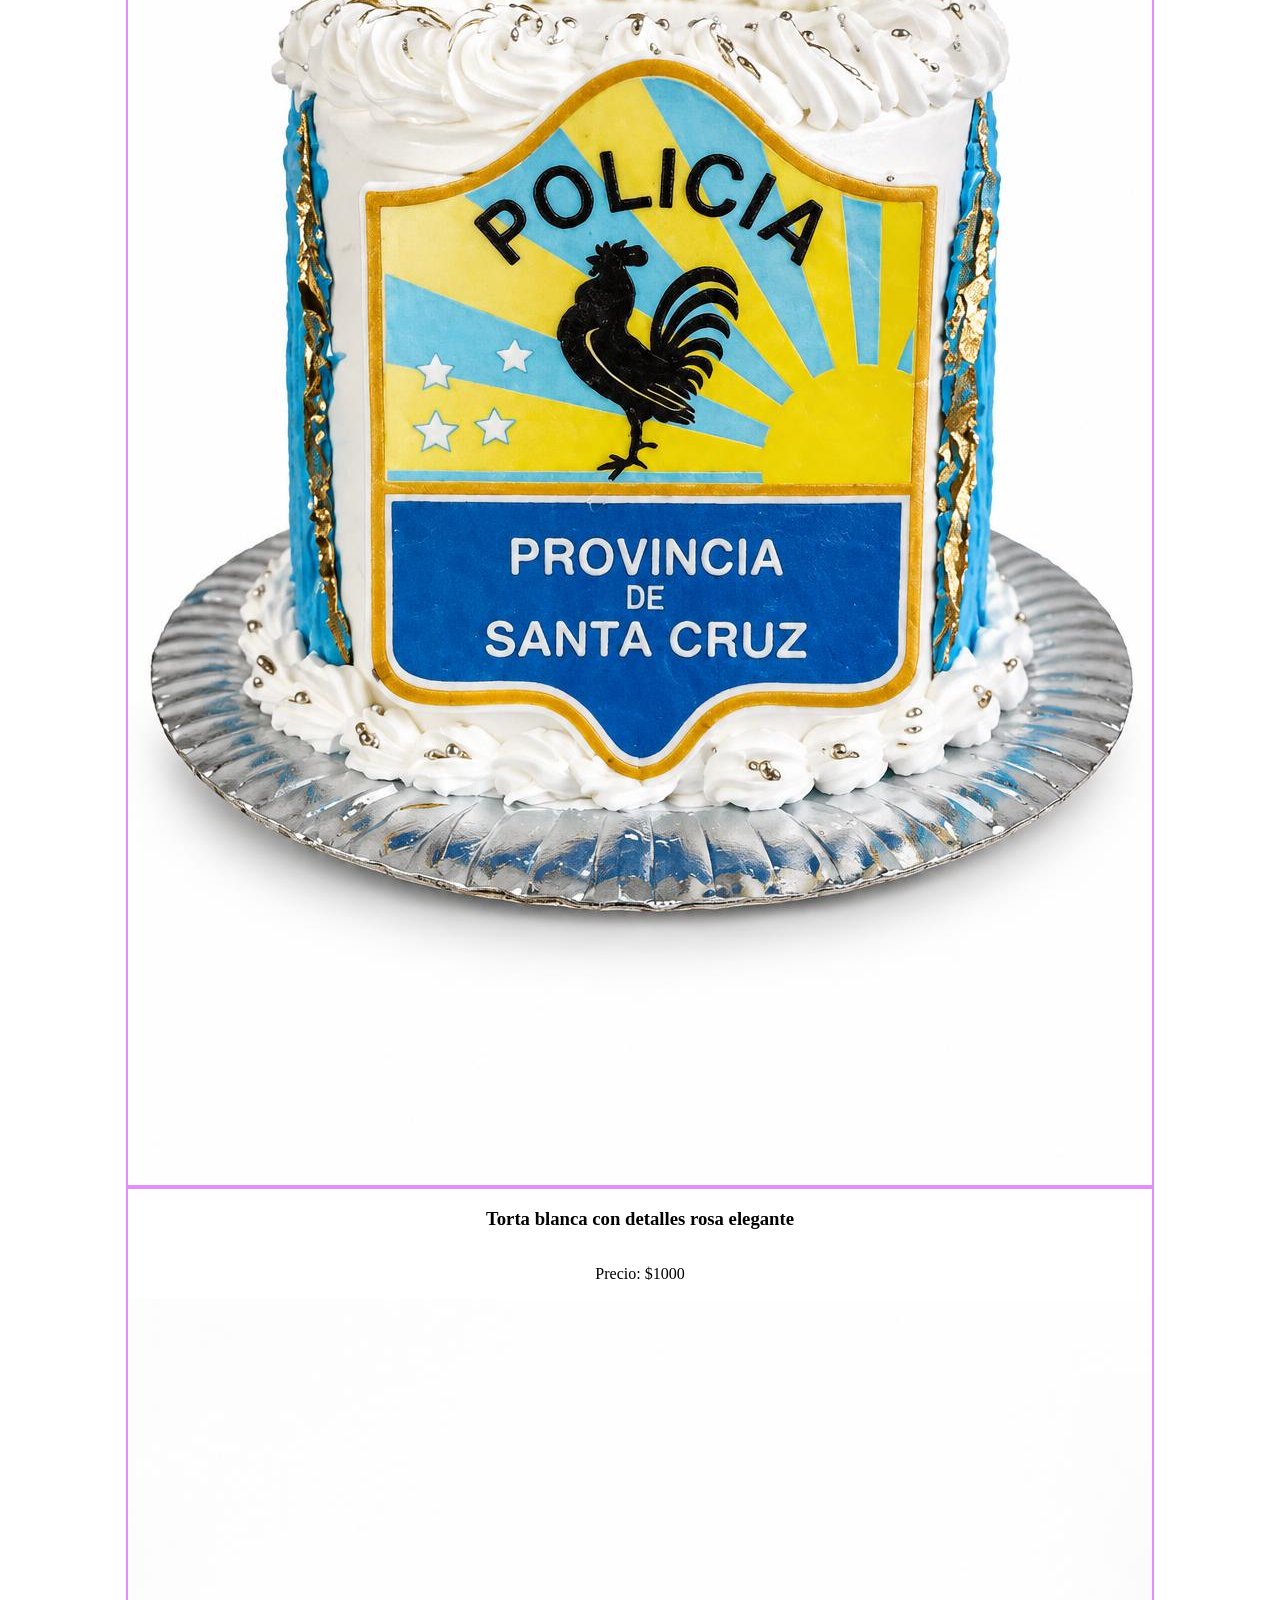
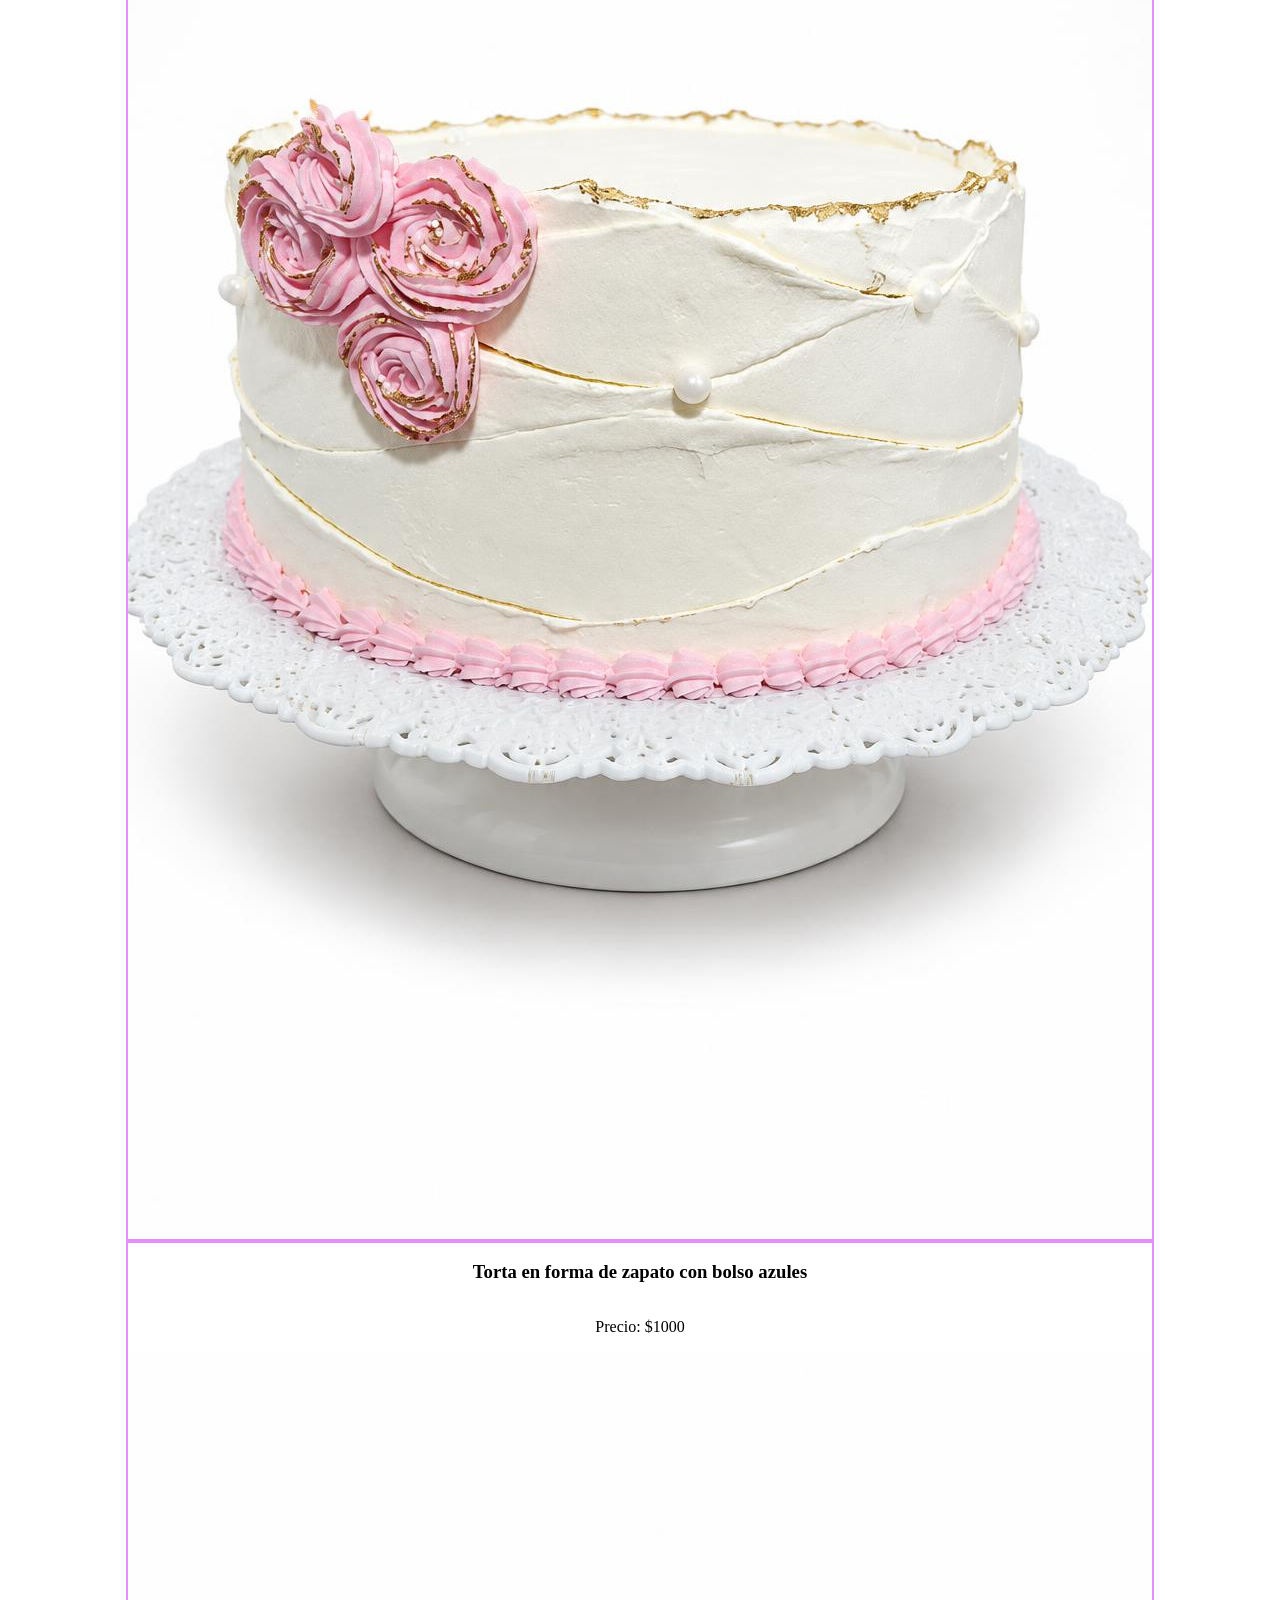
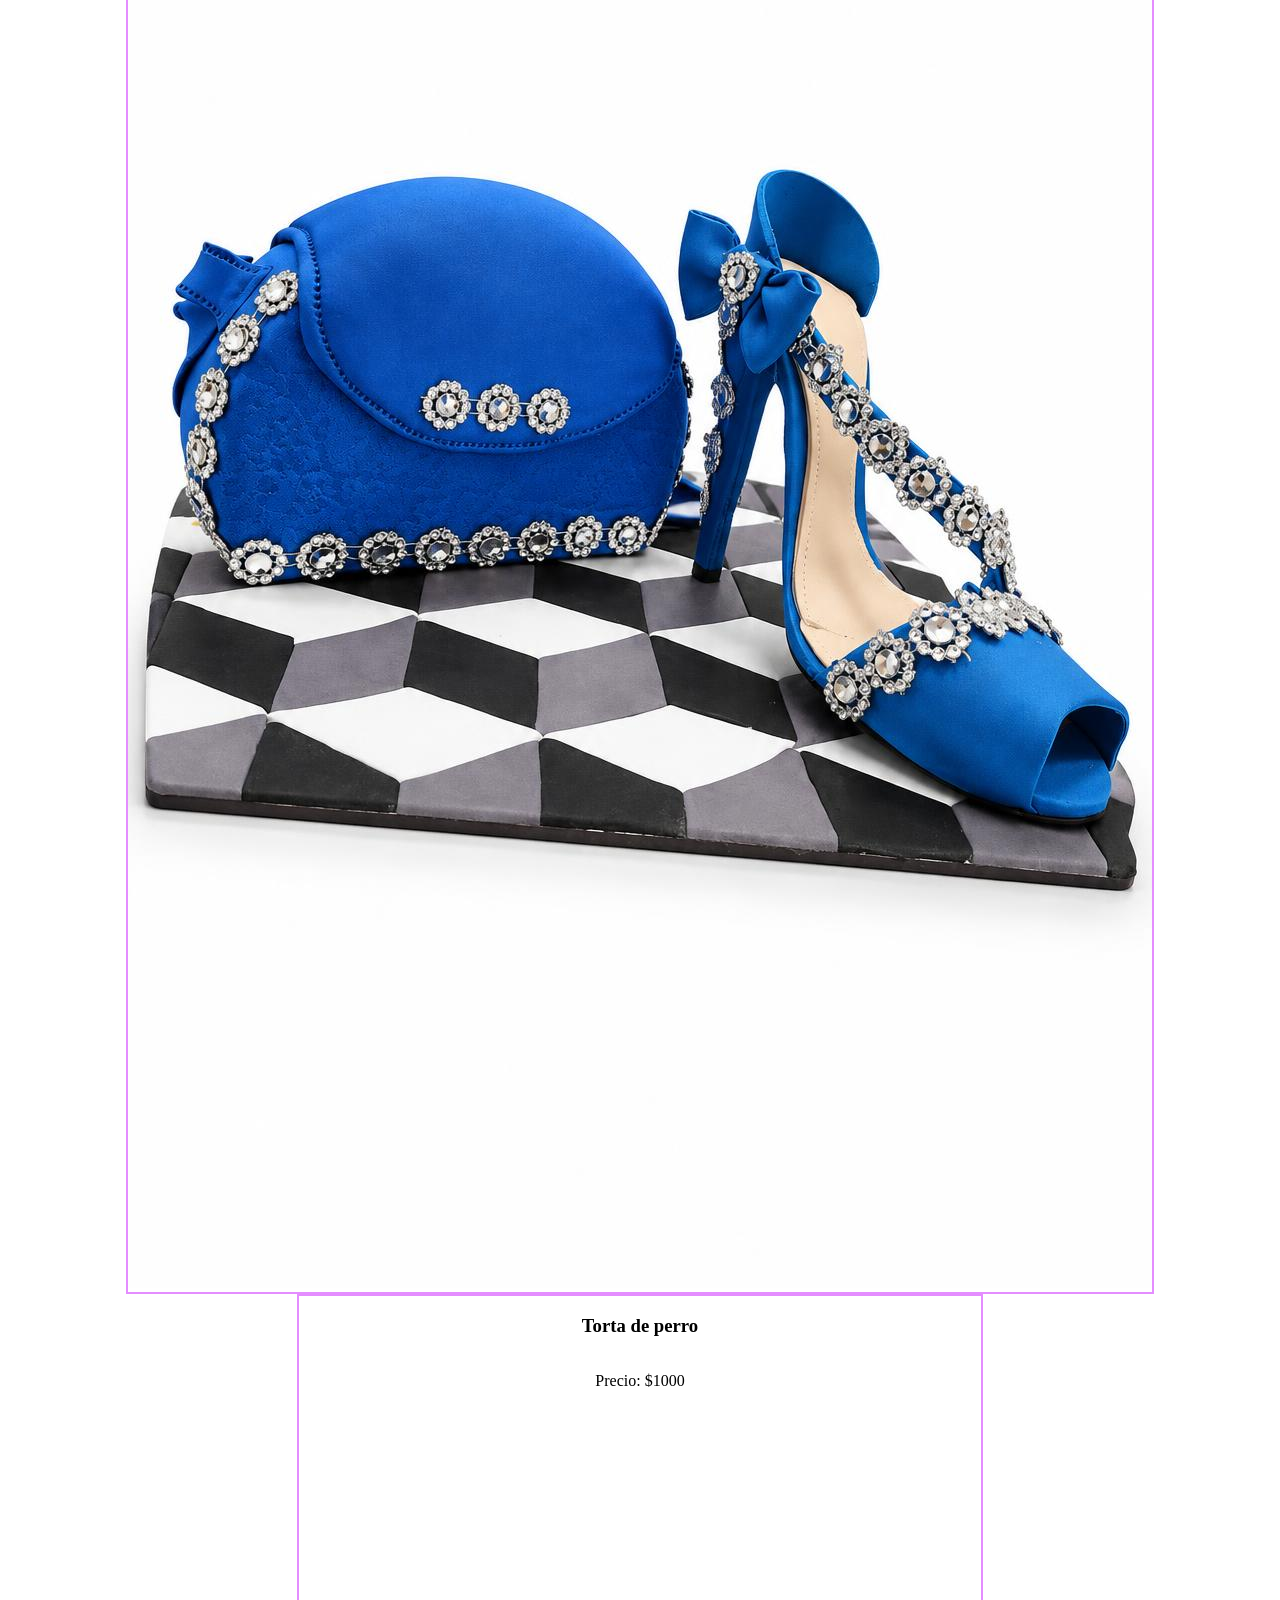
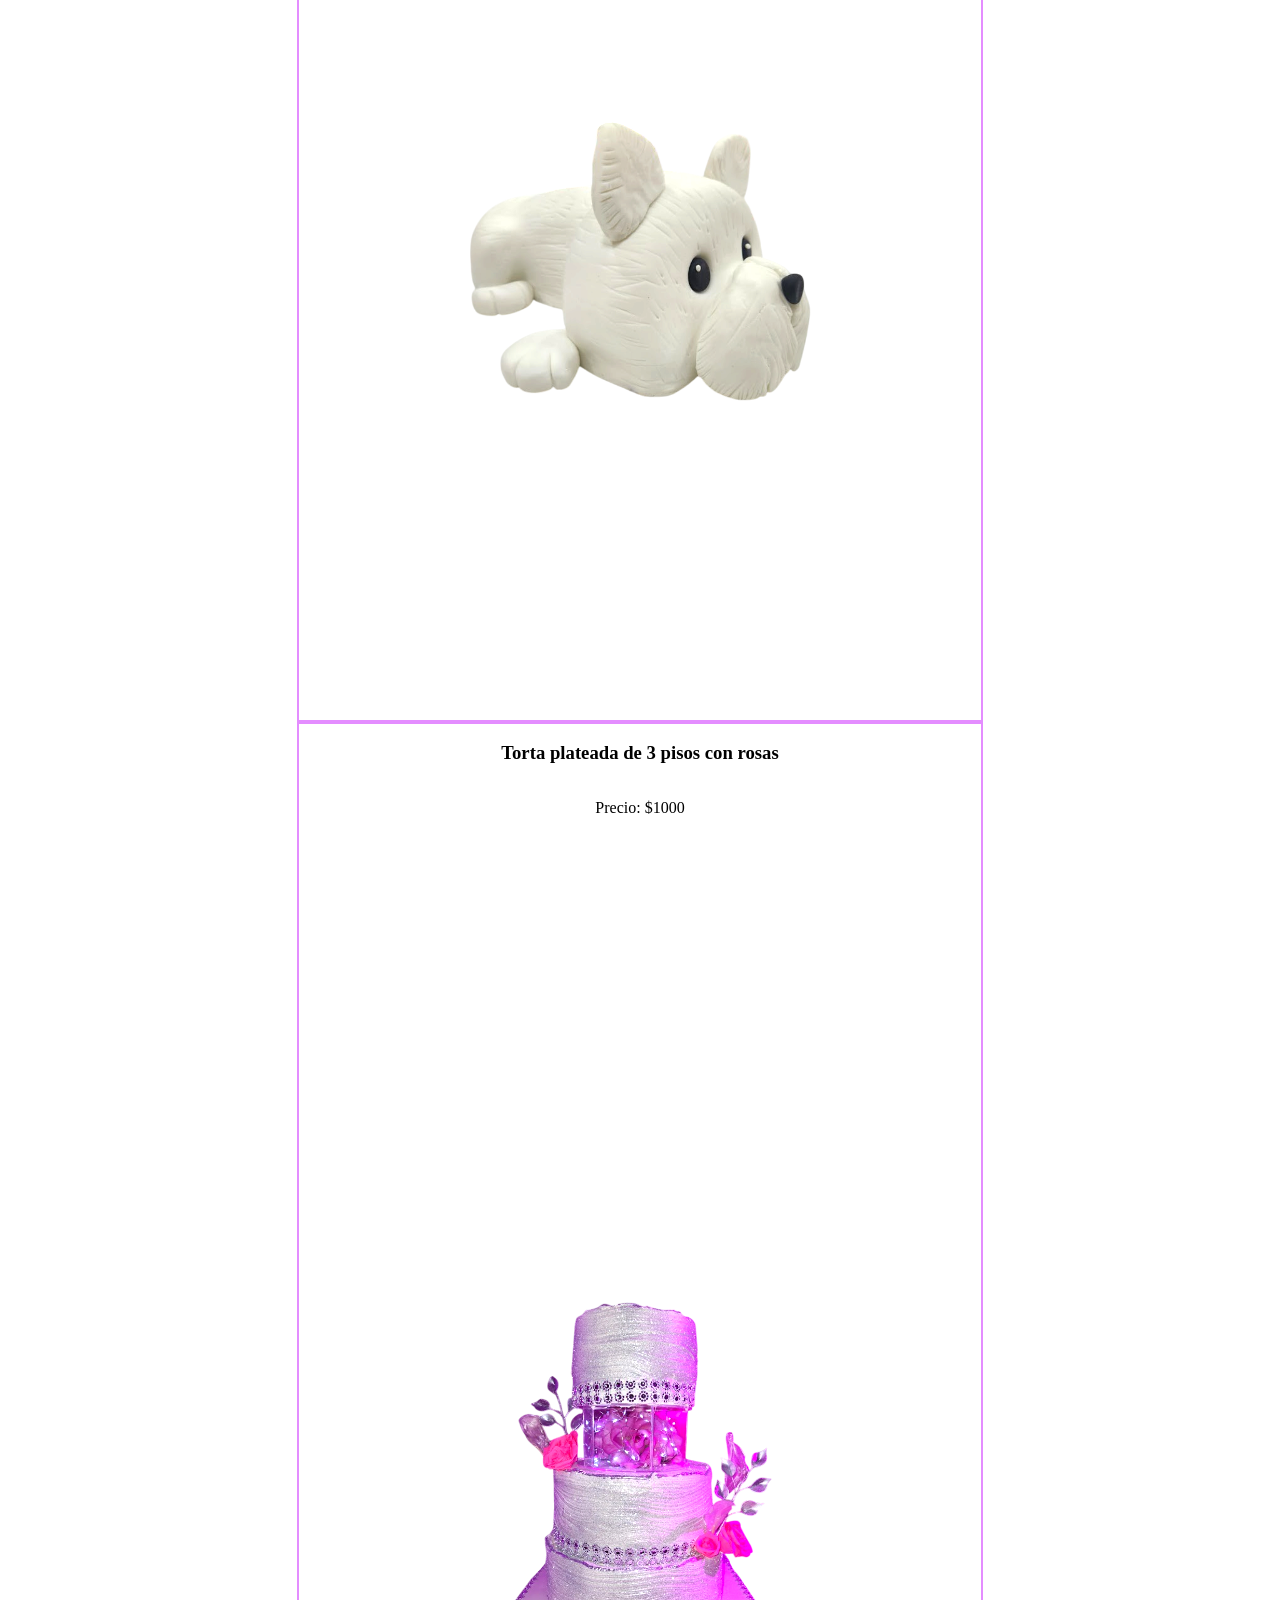
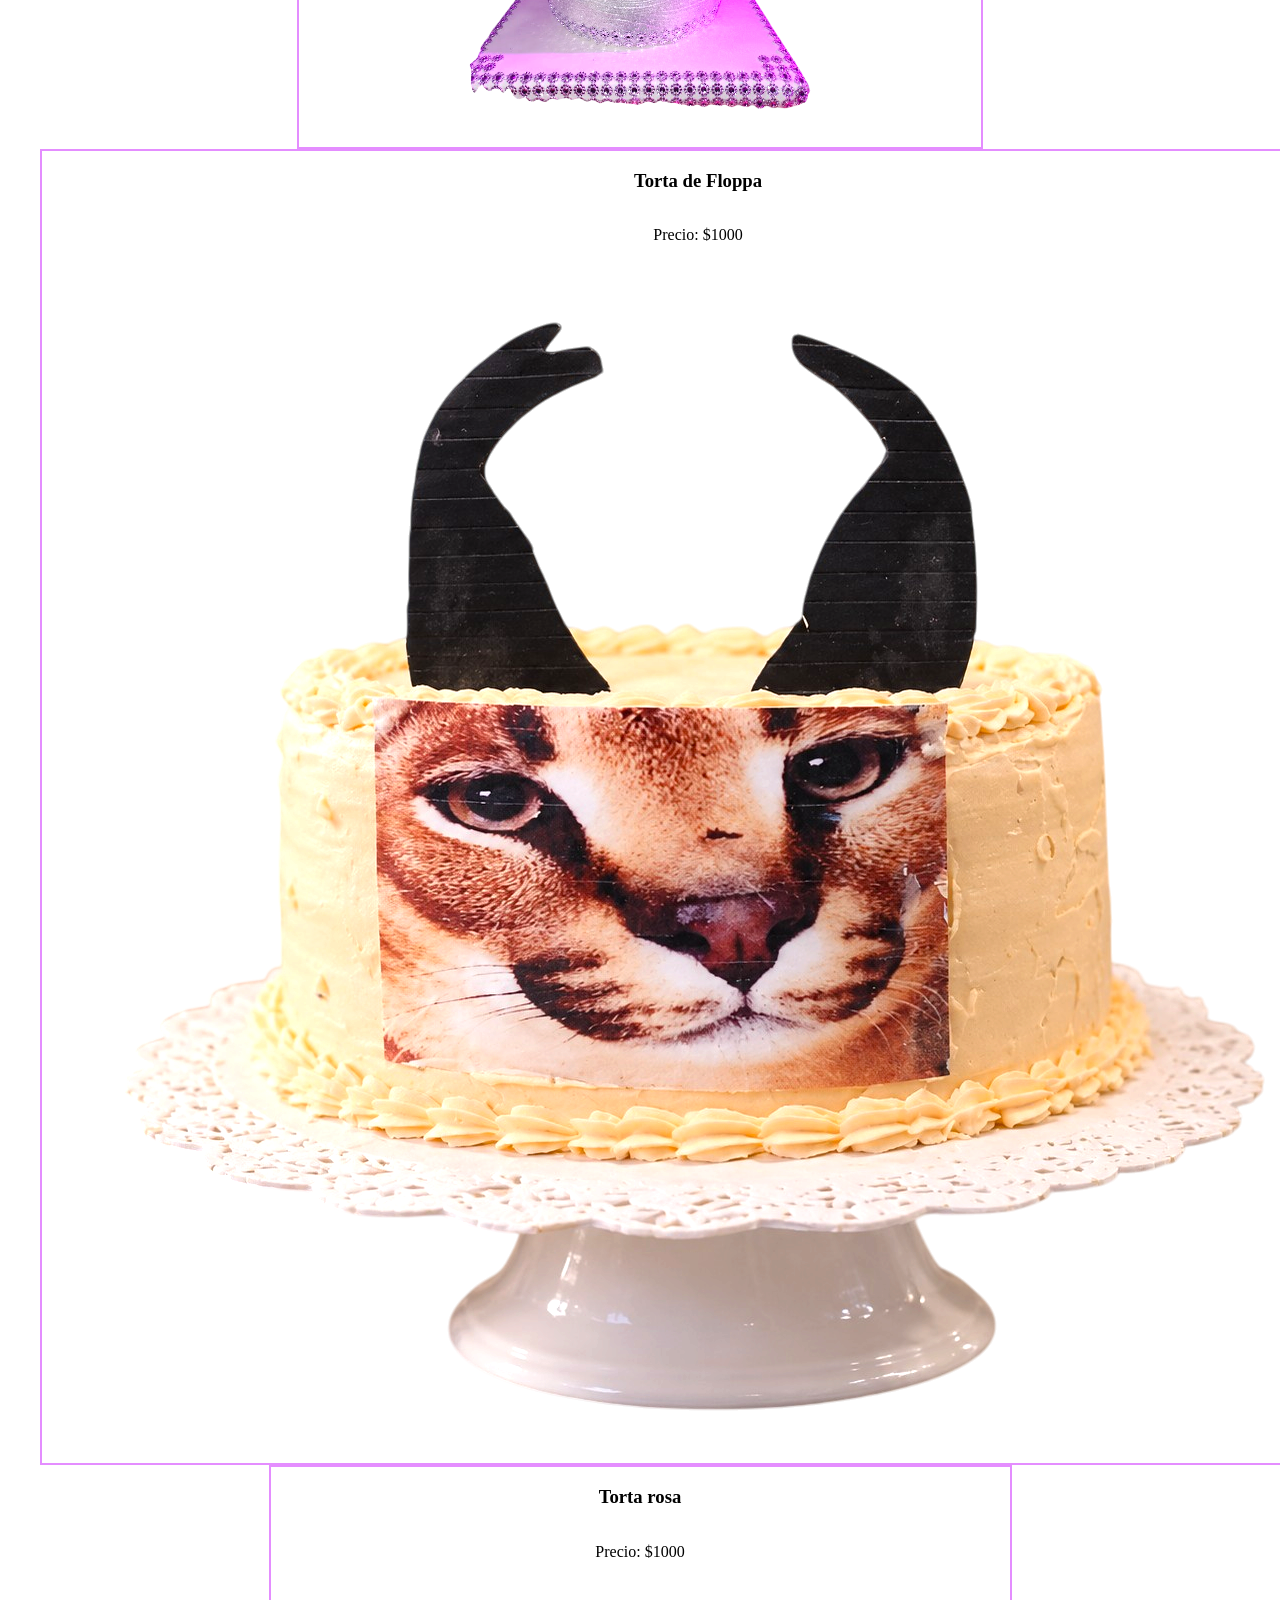
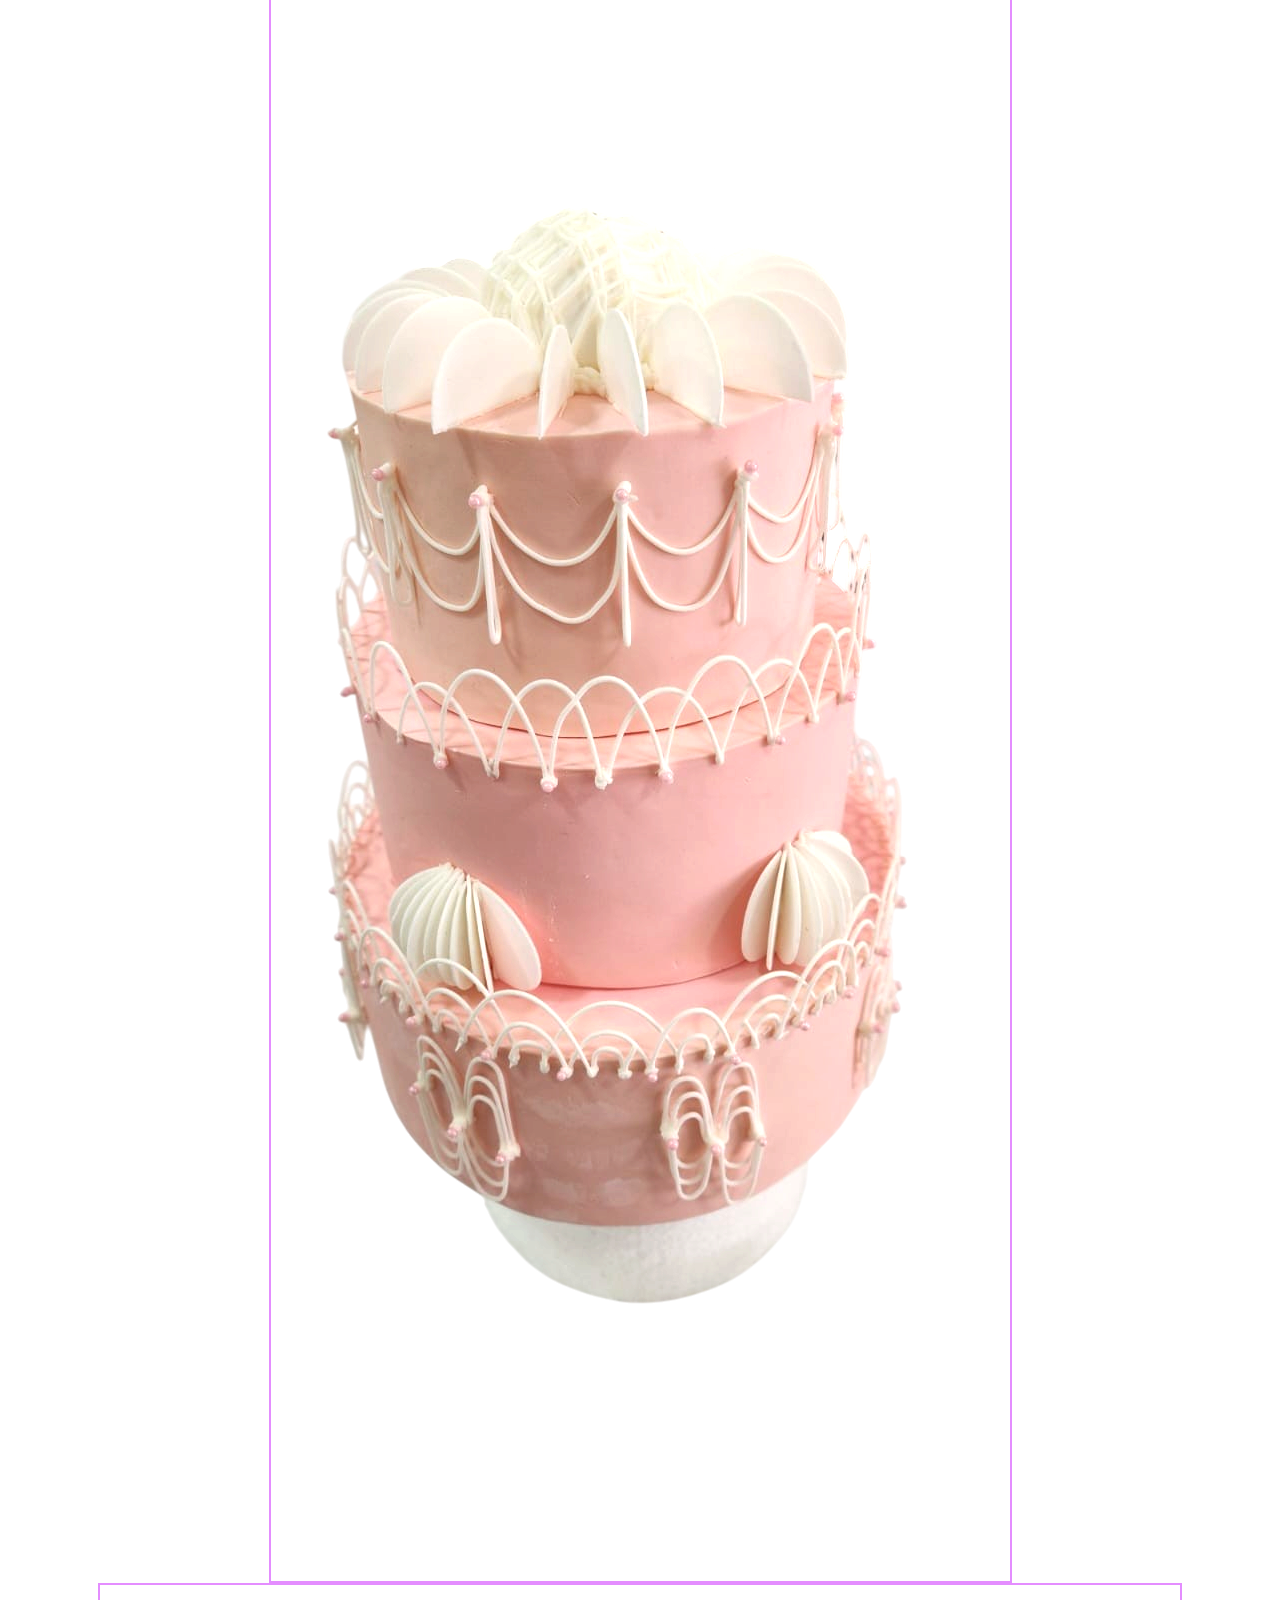
<file: Tortas.html>
<!DOCTYPE html>
<html lang="en">

<head>
    <meta charset="UTF-8">
    <meta name="viewport" content="width=device-width, initial-scale=1.0">
    <title>Tortas</title>
    <link rel="stylesheet" href="estilo.css">
</head>

<body>
    <header>
        <img src="./assetsP/logo.png" alt="Logo pasteleria">
        <h1>Pastelería Mis Delicias N&N</h1>
        <nav>
            <ul>
                <li> <a href="index.html">Inicio</a></li>
                <li><a href="Budines.html">Budines</a></li>
                <li><a href="galletas.html">Galletas</a></li>
                <li><a href="Tartas.html">Tartas</a></li>
                <li><a href="Tortas.html">Tortas</a></li>
            </ul>
        </nav>
    </header>

    <main>
        <section>
            <article>
                <h3>Torta rosa metálica</h3>
                <p>Precio: <span>$1000</span></p>
                <a href="Tortas.html"><img src="./assetsP/rosa.png" alt="torta-metalica"></a>
            </article>
            <article>
                <h3>Torta de carrera</h3>
                <p>Precio: <span>$1000</span></p>
                <a href="Tortas.html"><img src="./assetsP/auto-torta.png" alt="torta-carrera"></a>
            </article>
            <article>
                <h3>Torta de Goku</h3>
                <p>Precio: <span>$1000</span></p>
                <a href="Tortas.html"><img src=".//assetsP/goku.png" alt="torta-goku"></a>
            </article>
            <article>
                <h3>Torta azul con detalles dorados</h3>
                <p>Precio: <span>$1000</span></p>
                <a href=""><img src="./assetsP/azul.jpeg" alt="azul"></a>
            </article>
            <article>
                <h3>Torta de policia de la provincia de Santa Cruz</h3>
                <p>Precio: <span>$1000</span></p>
                <a href=""><img src="./assetsP/policia.jpeg" alt="policia-santa-cruz"></a>
            </article>
            <article>
                <h3>Torta blanca con detalles rosa elegante</h3>
                <p>Precio: <span>$1000</span></p>
                <a href=""><img src="./assetsP/blanca-elegante.jpeg" alt="blanco-elegante"></a>
            </article>
             <article>
                <h3>Torta en forma de zapato con bolso azules</h3>
                <p>Precio: <span>$1000</span></p>
                <a href=""><img src="./assetsP/zapato.jpeg" alt="zapato"></a>
            </article>
             <article>
                <h3>Torta de perro</h3>
                <p>Precio: <span>$1000</span></p>
                <a href=""><img src="./assetsP/perro.png" alt="perrito"></a>
            </article>
             <article>
                <h3>Torta plateada de 3 pisos con rosas</h3>
                <p>Precio: <span>$1000</span></p>
                <a href=""><img src="./assetsP/evento.png" alt="evento"></a>
            </article>
             <article>
                <h3>Torta de Floppa</h3>
                <p>Precio: <span>$1000</span></p>
                <a href=""><img src="./assetsP/leon.png" alt="leon"></a>
            </article>
            <article>
                <h3>Torta rosa</h3>
                <p>Precio: <span>$1000</span></p>
                <a href=""><img src="./assetsP/torta-rosa.png" alt="rosa"></a>
            </article>
            <article>
                <h3>Torta color lavanda</h3>
                <p>Precio: <span>$1000</span></p>
                <a href=""><img src="./assetsP/torti.webp" alt="lavanda"></a>
            </article>
            <article>
                <h3>Torta rosa</h3>
                <p>Precio: <span>$1000</span></p>
                <a href=""><img src="./assetsP/tota-rosa-mariposa.png" alt="rosa"></a>
            </article>
            <article>
                <h3>Torta minion</h3>
                <p>Precio: <span>$1000</span></p>
                <a href=""><img src="./assetsP/minioin.png" alt="rosa"></a>
            </article>
            <article>
                <h3>Torta 90 años</h3>
                <p>Precio: <span>$1000</span></p>
                <a href=""><img src="./assetsP/90años.png" alt="coco"></a>
            </article>
        </section>


    </main>

    <footer>&copy;Copyright Pastelería Mis Delicias N&N 2026
        <p>Direccion: Rio Gallegos, Santa Cruz</p>
        <p>Contacto: numero telefonico</p>
        <p>Redes sociales</p>
        <img src="./assetsP/instagram-logo.png" alt="Instagram" width="90px">
        <img src="./assetsP/tik-tok-logo.png" alt="Tik Tok" width="90px">
    </footer>

</body>

</html>
</file>
<file: estilo.css>
:root {
    --principal: #F7D1BA;
    --secundario: #C88A55;
    --fondo: #FDF8F5;
    --texto: #2C1A12;
    --algo: #C84B31;
    --acento: #A53860;
}

/*Header*/
body header {
    display: flex;
    justify-content: space-between;
    gap: 15px;
}

main{
    width: 1200px;
    margin: 0 auto;
}

nav ul {
    display: flex;
    justify-content: center;
    flex-direction: row;
    list-style: none;
    gap: 15px;
}

footer {
    display: flex;
    justify-content: space-between;
    align-items: center;
    background-color: var(--principal);
}

.footer-derecho {
    display: flex;
    align-items: center;
    gap: 20px;
}

.redes {
    display: flex;
    gap: 12px;
}

section {
    display: flex;
    flex-direction: row;
    flex-wrap: wrap;
    justify-content: space-around;
}

article {
    display: flex;
    flex-direction: column;
    align-items: center;
    text-align: center;
    border: 2px solid rgb(228, 141, 255);
}

.galletas{
    section {
    display: flex;
    flex-direction: row;
    flex-wrap: wrap;
    justify-content: space-around;
}

article {
    display: flex;
    flex-direction: column;
    align-items: center;
    text-align: center;
    border: 2px solid rgb(228, 141, 255);
}

}
</file>
